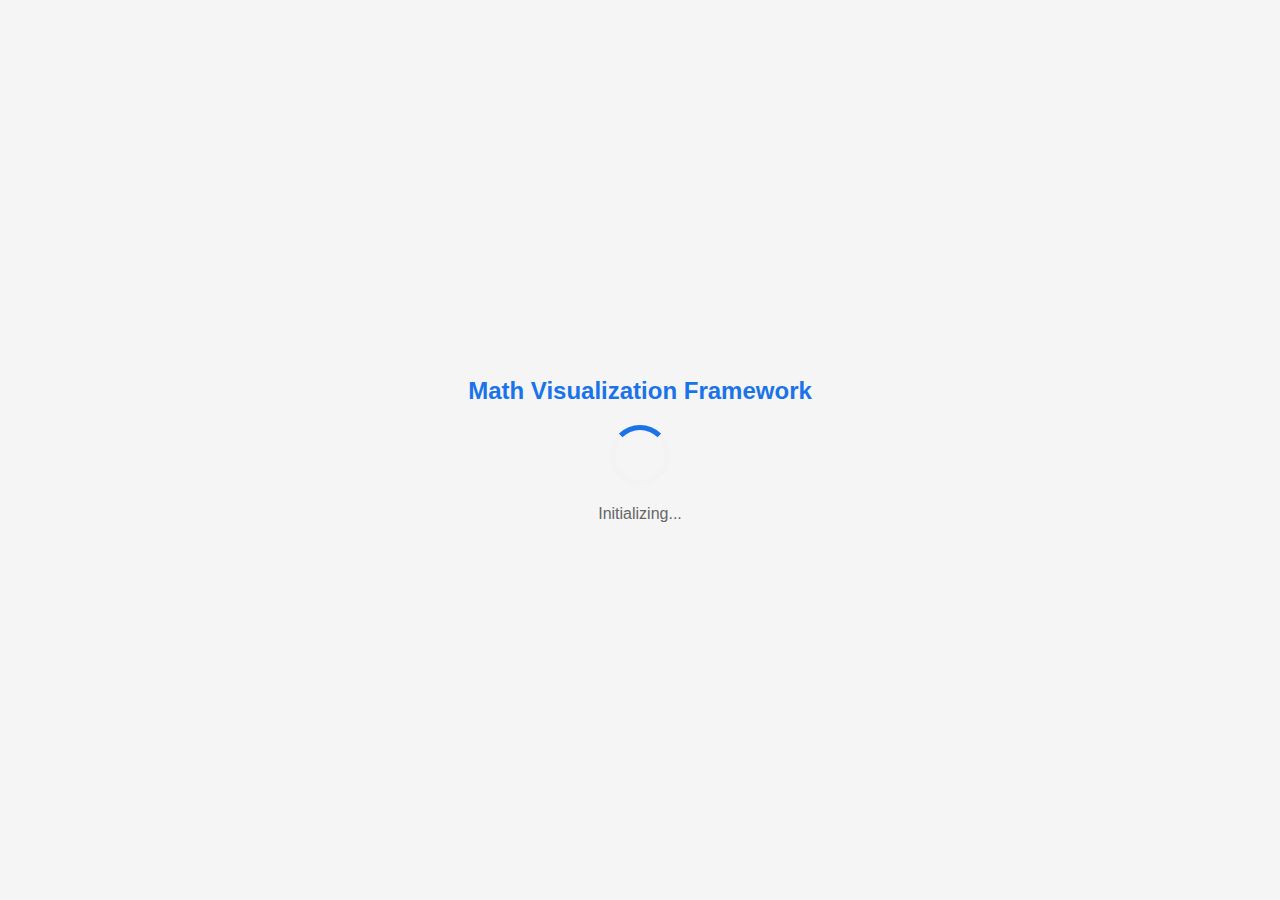
<file: index.html>
<!DOCTYPE html>
<html lang="en">
<head>
  <meta charset="UTF-8">
  <meta name="viewport" content="width=device-width, initial-scale=1.0">
  <title>Math Visualization Framework</title>
  
  <!-- Add favicon -->
  <link rel="icon" type="image/svg+xml" href="/assets/favicon.svg">
  
  <style>
    html, body {
      width: 100%;
      height: 100%;
      margin: 0;
      padding: 0;
      font-family: -apple-system, BlinkMacSystemFont, 'Segoe UI', Roboto, Oxygen, Ubuntu, Cantarell, sans-serif;
      overflow: hidden;
    }
    
    #app-container {
      position: absolute;
      top: 0;
      left: 0;
      width: 100%;
      height: 100%;
      overflow: hidden;
    }
    
    #visualization-canvas {
      position: absolute;
      top: 0;
      left: 0;
      width: 100%;
      height: 100%;
      z-index: 0;
    }
    
    /* Loading screen styles */
    #loading-screen {
      position: fixed;
      top: 0;
      left: 0;
      width: 100%;
      height: 100%;
      background-color: #f5f5f5;
      display: flex;
      flex-direction: column;
      align-items: center;
      justify-content: center;
      z-index: 9999;
      transition: opacity 0.5s ease;
    }
    
    .loading-title {
      color: #1a73e8;
      margin-bottom: 20px;
      font-size: 24px;
    }
    
    .spinner {
      border: 5px solid #f3f3f3;
      border-top: 5px solid #1a73e8;
      border-radius: 50%;
      width: 50px;
      height: 50px;
      animation: spin 1s linear infinite;
    }
    
    .loading-text {
      margin-top: 20px;
      color: #666;
    }
    
    @keyframes spin {
      0% { transform: rotate(0deg); }
      100% { transform: rotate(360deg); }
    }
    
    /* Version info */
    .version-info {
      position: fixed;
      bottom: 5px;
      right: 10px;
      font-size: 11px;
      color: #999;
      pointer-events: none;
      z-index: 100;
    }
  </style>
  
  <!-- Import map for module dependencies -->
  <script type="importmap">
    {
      "imports": {
        "three": "./vendors/three.module.js",
        "camera-controls": "./vendors/camera-controls.module.js"
      }
    }
  </script>
</head>
<body>
  <!-- Main application container -->
  <div id="app-container">
    <canvas id="visualization-canvas"></canvas>
  </div>
  
  <!-- Loading screen -->
  <div id="loading-screen">
    <h1 class="loading-title">Math Visualization Framework</h1>
    <div class="spinner"></div>
    <p class="loading-text">Initializing...</p>
  </div>
  
  <!-- Import THREE.js ConvexGeometry module -->
  <script type="module">
    // Import ConvexGeometry and make it globally available
    import { ConvexGeometry } from './vendors/examples/jsm/geometries/ConvexGeometry.js';
    window.ConvexGeometry = ConvexGeometry;
  </script>
  
  <!-- Core application script -->
  <script type="module">
    // Import THREE.js and camera-controls
    import * as THREE from 'three';
    import CameraControls from 'camera-controls';
    
    // Initialize camera-controls with THREE.js
    CameraControls.install({ THREE });
    
    // Make THREE and CameraControls globally available for plugins
    window.THREE = THREE;
    window.CameraControls = CameraControls;
    
    // Import application entry point
    import { main } from './src/index.js';
    
    // Start the application
    document.addEventListener('DOMContentLoaded', () => {
      // Update loading message
      document.querySelector('.loading-text').textContent = 'Starting application...';
      
      // Initialize application
      main().catch(error => {
        console.error('Failed to start application:', error);
        
        // Show error message
        const loadingScreen = document.getElementById('loading-screen');
        if (loadingScreen) {
          const loadingTitle = loadingScreen.querySelector('.loading-title');
          if (loadingTitle) {
            loadingTitle.textContent = 'Error';
            loadingTitle.style.color = '#d93025';
          }
          
          const loadingText = loadingScreen.querySelector('.loading-text');
          if (loadingText) {
            loadingText.textContent = `Failed to start: ${error.message}`;
            loadingText.style.color = '#d93025';
          }
          
          // Remove spinner
          const spinner = loadingScreen.querySelector('.spinner');
          if (spinner) {
            spinner.remove();
          }
        }
      });
    });
  </script>

</body>
</html>
</file>
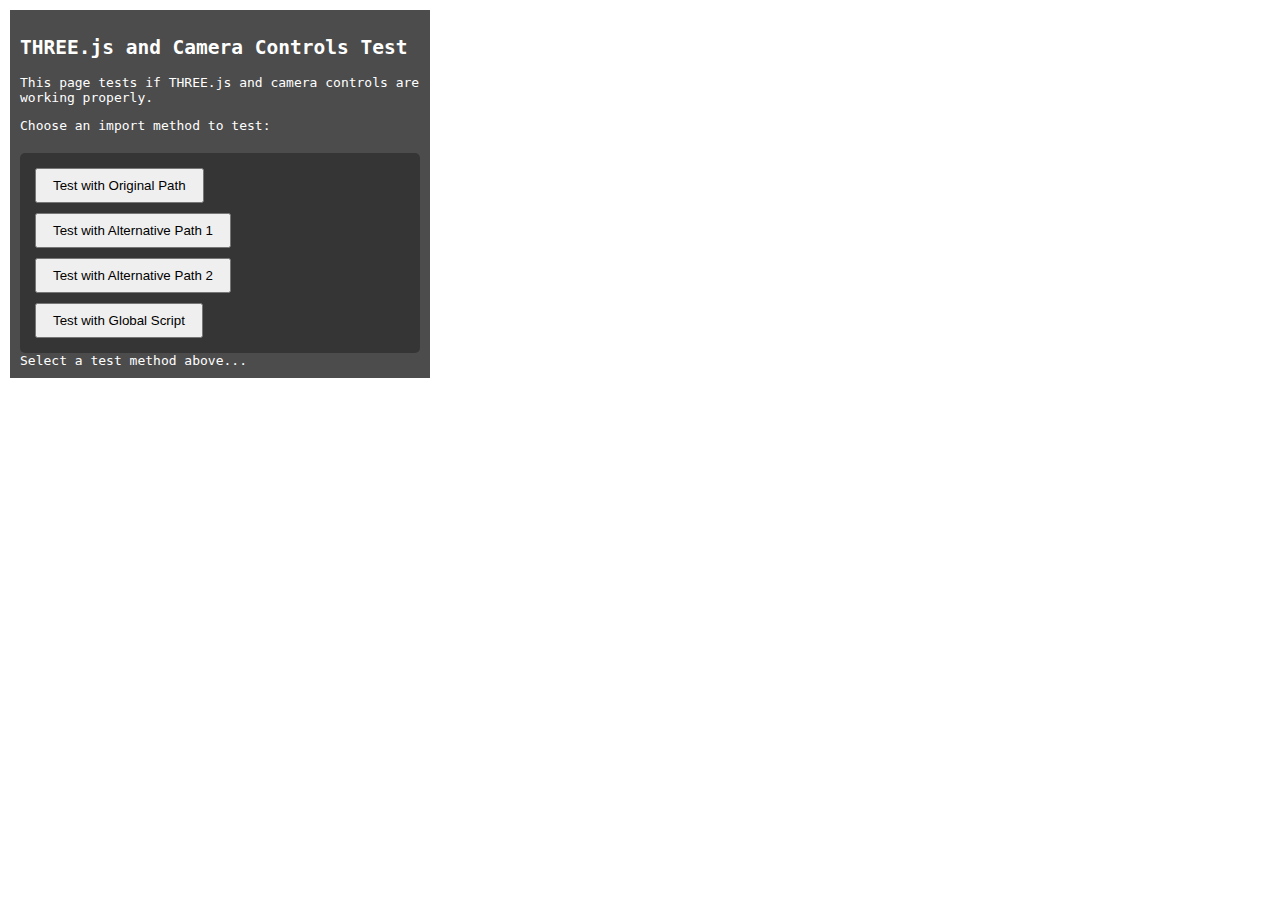
<file: cameraControlsTest.html>
<!DOCTYPE html>
<html lang="en">
<head>
  <meta charset="UTF-8">
  <meta name="viewport" content="width=device-width, initial-scale=1.0">
  <title>THREE.js and Camera Controls Test</title>
  <style>
    body {
      margin: 0;
      overflow: hidden;
      font-family: Arial, sans-serif;
    }
    canvas {
      display: block;
    }
    #info {
      position: absolute;
      top: 10px;
      left: 10px;
      background: rgba(0,0,0,0.7);
      color: white;
      padding: 10px;
      font-family: monospace;
      max-width: 400px;
      z-index: 100;
    }
    #error {
      position: absolute;
      top: 50%;
      left: 50%;
      transform: translate(-50%, -50%);
      background: rgba(255,0,0,0.7);
      color: white;
      padding: 20px;
      border-radius: 5px;
      font-family: sans-serif;
      text-align: center;
      z-index: 100;
    }
    #importOptions {
      margin-top: 20px;
      padding: 10px;
      background: rgba(0,0,0,0.3);
      border-radius: 5px;
    }
    button {
      margin: 5px;
      padding: 8px 16px;
      cursor: pointer;
    }
  </style>
</head>
<body>
  <div id="info">
    <h2>THREE.js and Camera Controls Test</h2>
    <p>This page tests if THREE.js and camera controls are working properly.</p>
    <p>Choose an import method to test:</p>
    <div id="importOptions">
      <button id="testOriginal">Test with Original Path</button>
      <button id="testAlt1">Test with Alternative Path 1</button>
      <button id="testAlt2">Test with Alternative Path 2</button>
      <button id="testGlobal">Test with Global Script</button>
    </div>
    <div id="debug">Select a test method above...</div>
  </div>

  <!-- Global script loading option for testing -->
  <script id="globalThree" src="./vendors/three.module.js" type="module"></script>
  <!-- Will be dynamically added if selected -->
  <script id="globalControls"></script>

  <script type="module">
    // Debug element for logging
    const debugElement = document.getElementById('debug');
    let errorElement = null;
    let scene, camera, renderer, controls, cube;
    let animationId = null;
    
    // Log information to the debug element
    function log(message) {
      debugElement.innerHTML += message + '<br>';
      console.log(message);
    }

    // Show error message
    function showError(message) {
      if (!errorElement) {
        errorElement = document.createElement('div');
        errorElement.id = 'error';
        document.body.appendChild(errorElement);
      }
      errorElement.innerHTML = '<h3>Error</h3><p>' + message + '</p>';
      log('ERROR: ' + message);
    }

    // Clean up previous test
    function cleanup() {
      // Cancel animation frame
      if (animationId) {
        cancelAnimationFrame(animationId);
        animationId = null;
      }
      
      // Remove canvas if it exists
      if (renderer && renderer.domElement) {
        document.body.removeChild(renderer.domElement);
      }
      
      // Remove error message if it exists
      if (errorElement && errorElement.parentNode) {
        errorElement.parentNode.removeChild(errorElement);
        errorElement = null;
      }
      
      // Clear debug log
      debugElement.innerHTML = '';
      
      // Reset variables
      scene = camera = renderer = controls = cube = null;
    }

    // Test with original path
    async function testOriginalPath() {
      cleanup();
      log('Testing with original path from your code...');
      
      try {
        // Import THREE
        const THREE = await import('./vendors/three.module.js');
        log('✅ THREE.js loaded successfully');
        
        // Import CameraControls
        const CameraControlsModule = await import('./vendors/cameraControls3d/camera-controls.module.js');
        const CameraControls = CameraControlsModule.default || CameraControlsModule;
        log('✅ CameraControls loaded successfully');
        
        // Run the test
        runTest(THREE, CameraControls);
      } catch (error) {
        showError(`Failed to import libraries: ${error.message}`);
        console.error(error);
      }
    }

    // Test with alternative path 1
    async function testAltPath1() {
      cleanup();
      log('Testing with alternative path 1...');
      
      try {
        // Import THREE
        const THREE = await import('./vendors/three.module.js');
        log('✅ THREE.js loaded successfully');
        
        // Import CameraControls with alternative path
        const CameraControlsModule = await import('./vendors/camera-controls.module.js');
        const CameraControls = CameraControlsModule.default || CameraControlsModule;
        log('✅ CameraControls loaded successfully');
        
        // Run the test
        runTest(THREE, CameraControls);
      } catch (error) {
        showError(`Failed to import libraries: ${error.message}`);
        console.error(error);
      }
    }

    // Test with alternative path 2
    async function testAltPath2() {
      cleanup();
      log('Testing with alternative path 2...');
      
      try {
        // Import THREE
        const THREE = await import('./vendors/three.module.js');
        log('✅ THREE.js loaded successfully');
        
        // Import CameraControls with another alternative path
        const CameraControlsModule = await import('./vendors/camera-controls/dist/camera-controls.module.js');
        const CameraControls = CameraControlsModule.default || CameraControlsModule;
        log('✅ CameraControls loaded successfully');
        
        // Run the test
        runTest(THREE, CameraControls);
      } catch (error) {
        showError(`Failed to import libraries: ${error.message}`);
        console.error(error);
      }
    }

    // Test with global script
    function testGlobalScript() {
      cleanup();
      log('Testing with global script tags...');
      
      // Add global camera controls script
      const globalControlsScript = document.getElementById('globalControls');
      globalControlsScript.src = './vendors/cameraControls3d/camera-controls.module.js';
      globalControlsScript.type = 'module';
      
      // Wait a bit for scripts to load
      setTimeout(() => {
        if (window.THREE) {
          log('✅ THREE.js loaded globally');
          
          if (window.CameraControls) {
            log('✅ CameraControls loaded globally');
            runTest(window.THREE, window.CameraControls);
          } else {
            showError('CameraControls not found in global scope!');
          }
        } else {
          showError('THREE.js not found in global scope!');
        }
      }, 1000);
    }

    // Run the actual test with the provided libraries
    function runTest(THREE, CameraControls) {
      try {
        log('Initializing CameraControls with THREE...');
        // Initialize CameraControls with THREE
        CameraControls.install({ THREE });
        log('✅ CameraControls initialized with THREE');
        
        // Create scene
        scene = new THREE.Scene();
        scene.background = new THREE.Color(0x333333);
        log('✅ Scene created');
        
        // Create camera
        camera = new THREE.PerspectiveCamera(75, window.innerWidth / window.innerHeight, 0.1, 1000);
        camera.position.z = 5;
        log('✅ Camera created');
        
        // Create renderer
        try {
          log('Creating WebGL renderer...');
          renderer = new THREE.WebGLRenderer({ antialias: true });
          renderer.setSize(window.innerWidth, window.innerHeight);
          document.body.appendChild(renderer.domElement);
          log('✅ WebGL renderer created');
        } catch (e) {
          throw new Error(`Failed to create WebGL renderer: ${e.message}`);
        }
        
        // Create camera controls
        try {
          log('Creating camera controls...');
          controls = new CameraControls(camera, renderer.domElement);
          controls.dampingFactor = 0.05;
          controls.draggingDampingFactor = 0.25;
          log('✅ Camera controls created');
        } catch (e) {
          throw new Error(`Failed to create camera controls: ${e.message}`);
        }
        
        // Add a cube
        const geometry = new THREE.BoxGeometry();
        const material = new THREE.MeshStandardMaterial({ 
          color: 0x00ff00,
          wireframe: true
        });
        cube = new THREE.Mesh(geometry, material);
        scene.add(cube);
        log('✅ Cube added to scene');
        
        // Add lighting
        const ambientLight = new THREE.AmbientLight(0x404040, 1.5);
        scene.add(ambientLight);
        
        const directionalLight = new THREE.DirectionalLight(0xffffff, 0.8);
        directionalLight.position.set(1, 2, 3);
        scene.add(directionalLight);
        log('✅ Lighting added');
        
        // Add grid helper
        const gridHelper = new THREE.GridHelper(10, 10);
        scene.add(gridHelper);
        log('✅ Grid helper added');
        
        // Set up resize handler
        window.addEventListener('resize', () => {
          camera.aspect = window.innerWidth / window.innerHeight;
          camera.updateProjectionMatrix();
          renderer.setSize(window.innerWidth, window.innerHeight);
        });
        
        // Start animation
        log('Starting animation loop...');
        const clock = new THREE.Clock();
        
        function animate() {
          animationId = requestAnimationFrame(animate);
          
          // Rotate cube
          if (cube) {
            cube.rotation.x += 0.01;
            cube.rotation.y += 0.01;
          }
          
          // Update controls
          if (controls) {
            const delta = clock.getDelta();
            controls.update(delta);
          }
          
          // Render
          if (renderer && scene && camera) {
            renderer.render(scene, camera);
          }
        }
        
        animate();
        log('✅ Animation started. Test complete! You should see a rotating cube that can be controlled with the mouse.');
        
      } catch (error) {
        showError(`Test failed: ${error.message}`);
        console.error(error);
      }
    }

    // Set up button event listeners
    document.getElementById('testOriginal').addEventListener('click', testOriginalPath);
    document.getElementById('testAlt1').addEventListener('click', testAltPath1);
    document.getElementById('testAlt2').addEventListener('click', testAltPath2);
    document.getElementById('testGlobal').addEventListener('click', testGlobalScript);
  </script>
</body>
</html>
</file>
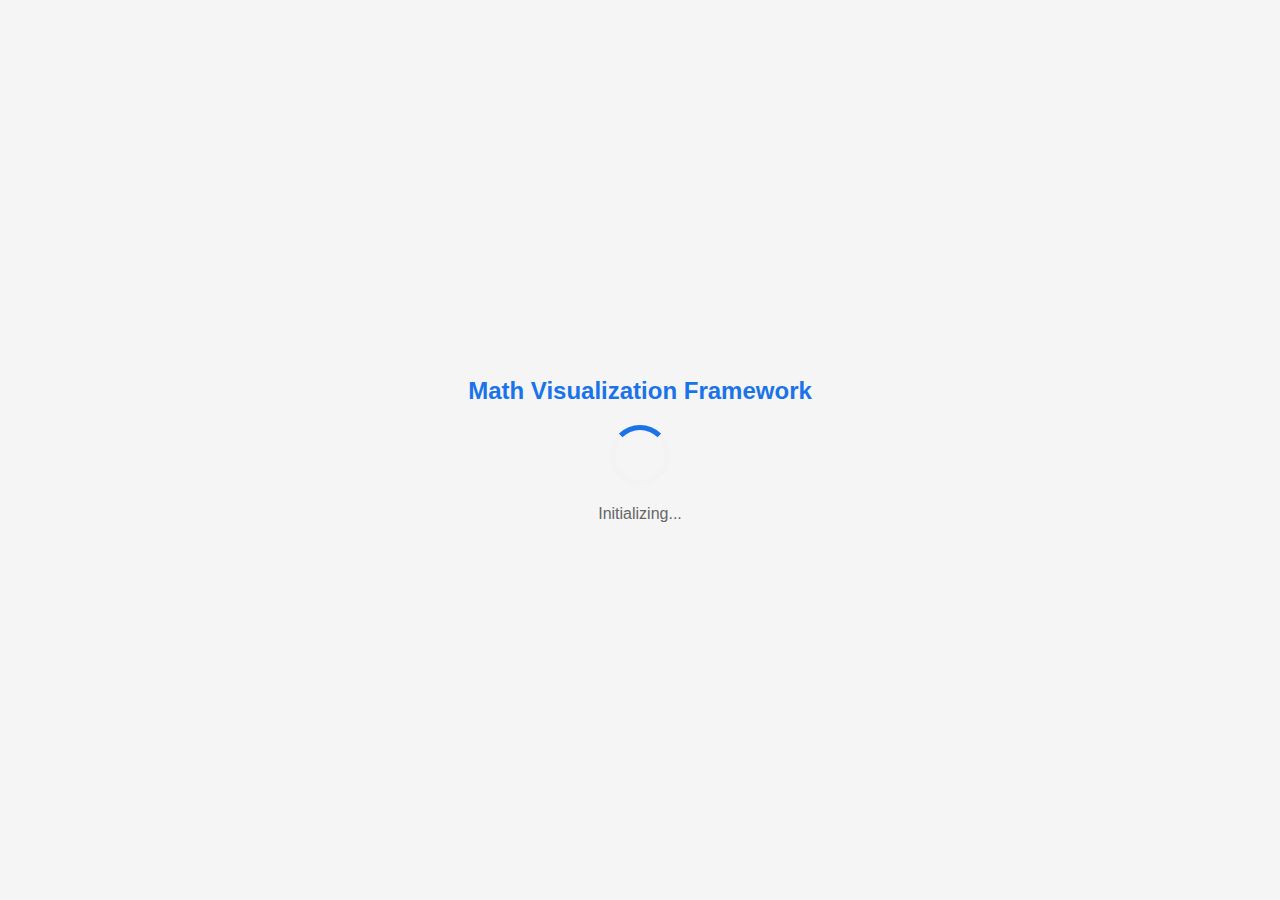
<file: index2.html>
<!DOCTYPE html>
<html lang="en">
<head>
  <meta charset="UTF-8">
  <meta name="viewport" content="width=device-width, initial-scale=1.0">
  <title>Math Visualization Framework</title>
  
  <!-- Add favicon -->
  <link rel="icon" type="image/svg+xml" href="/assets/favicon.svg">
  
  <style>
    html, body {
      width: 100%;
      height: 100%;
      margin: 0;
      padding: 0;
      font-family: -apple-system, BlinkMacSystemFont, 'Segoe UI', Roboto, Oxygen, Ubuntu, Cantarell, sans-serif;
      overflow: hidden;
    }
    
    #app-container {
      position: absolute;
      top: 0;
      left: 0;
      width: 100%;
      height: 100%;
      overflow: hidden;
    }
    
    #visualization-canvas {
      position: absolute;
      top: 0;
      left: 0;
      width: 100%;
      height: 100%;
      z-index: 0;
    }
    
    /* Loading screen styles */
    #loading-screen {
      position: fixed;
      top: 0;
      left: 0;
      width: 100%;
      height: 100%;
      background-color: #f5f5f5;
      display: flex;
      flex-direction: column;
      align-items: center;
      justify-content: center;
      z-index: 9999;
      transition: opacity 0.5s ease;
    }
    
    .loading-title {
      color: #1a73e8;
      margin-bottom: 20px;
      font-size: 24px;
    }
    
    .spinner {
      border: 5px solid #f3f3f3;
      border-top: 5px solid #1a73e8;
      border-radius: 50%;
      width: 50px;
      height: 50px;
      animation: spin 1s linear infinite;
    }
    
    .loading-text {
      margin-top: 20px;
      color: #666;
    }
    
    @keyframes spin {
      0% { transform: rotate(0deg); }
      100% { transform: rotate(360deg); }
    }
    
    /* Version info */
    .version-info {
      position: fixed;
      bottom: 5px;
      right: 10px;
      font-size: 11px;
      color: #999;
      pointer-events: none;
      z-index: 100;
    }
  </style>
  
  <!-- Import map for module dependencies -->
  <script type="importmap">
    {
      "imports": {
        "three": "./vendors/three.module.js",
        "camera-controls": "./vendors/camera-controls.module.js"
      }
    }
  </script>
</head>
<body>
  <!-- Main application container -->
  <div id="app-container">
    <canvas id="visualization-canvas"></canvas>
  </div>
  
  <!-- Loading screen -->
  <div id="loading-screen">
    <h1 class="loading-title">Math Visualization Framework</h1>
    <div class="spinner"></div>
    <p class="loading-text">Initializing...</p>
  </div>
  
  <!-- Import THREE.js ConvexGeometry module -->
  <script type="module">
    // Import ConvexGeometry and make it globally available
    import { ConvexGeometry } from './vendors/examples/jsm/geometries/ConvexGeometry.js';
    window.ConvexGeometry = ConvexGeometry;
  </script>
  
  <!-- Core application script -->
  <script type="module">
    // Import THREE.js and camera-controls
    import * as THREE from 'three';
    import CameraControls from 'camera-controls';
    
    // Initialize camera-controls with THREE.js
    CameraControls.install({ THREE });
    
    // Make THREE and CameraControls globally available for plugins
    window.THREE = THREE;
    window.CameraControls = CameraControls;
    
    // Import application entry point
    import { main } from './src/index.js';
    
    // Start the application
    document.addEventListener('DOMContentLoaded', () => {
      // Update loading message
      document.querySelector('.loading-text').textContent = 'Starting application...';
      
      // Initialize application
      main().catch(error => {
        console.error('Failed to start application:', error);
        
        // Show error message
        const loadingScreen = document.getElementById('loading-screen');
        if (loadingScreen) {
          const loadingTitle = loadingScreen.querySelector('.loading-title');
          if (loadingTitle) {
            loadingTitle.textContent = 'Error';
            loadingTitle.style.color = '#d93025';
          }
          
          const loadingText = loadingScreen.querySelector('.loading-text');
          if (loadingText) {
            loadingText.textContent = `Failed to start: ${error.message}`;
            loadingText.style.color = '#d93025';
          }
          
          // Remove spinner
          const spinner = loadingScreen.querySelector('.spinner');
          if (spinner) {
            spinner.remove();
          }
        }
      });
    });
  </script>
</body>
</html>
</file>
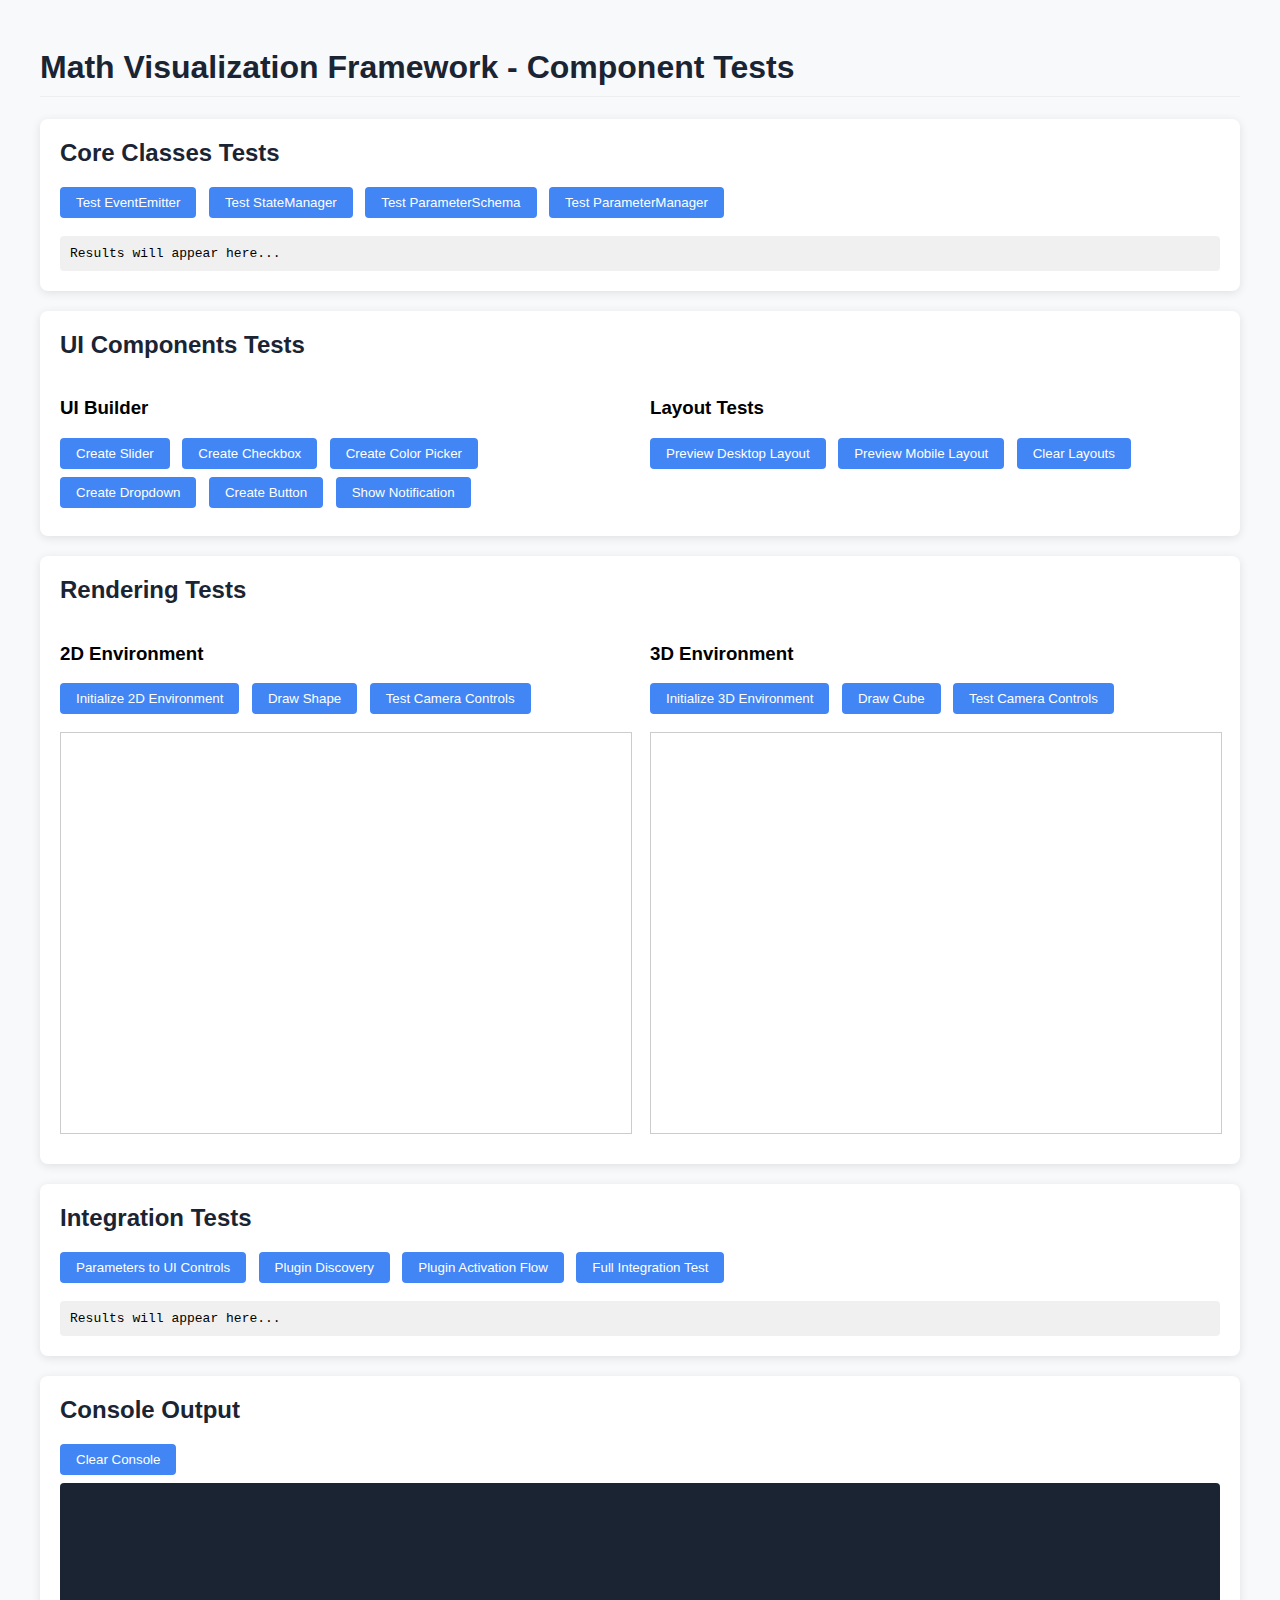
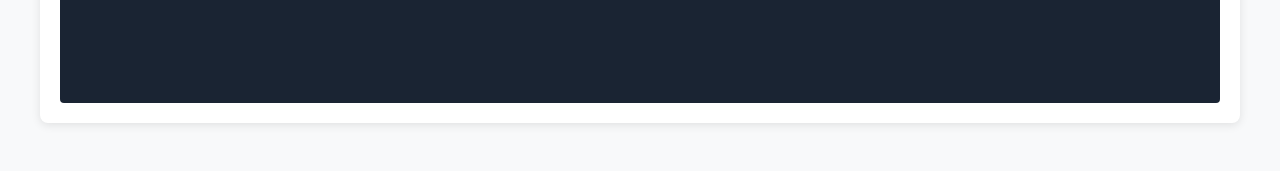
<file: test.html>
<!DOCTYPE html>
<html lang="en">
<head>
  <meta charset="UTF-8">
  <meta name="viewport" content="width=device-width, initial-scale=1.0">
  <title>Math Visualization Framework - Component Tests</title>
  
  <!-- Load styles -->
  <link rel="stylesheet" href="src/ui/styles/base.css">
  <link rel="stylesheet" href="src/ui/styles/desktop.css" media="(min-width: 600px)">
  <link rel="stylesheet" href="src/ui/styles/mobile.css" media="(max-width: 599px)">
  <link rel="stylesheet" href="src/ui/styles/loading.css">
  
  <style>
    /* Test page specific styles */
    body {
      font-family: -apple-system, BlinkMacSystemFont, 'Segoe UI', Roboto, Oxygen, Ubuntu, Cantarell, sans-serif;
      padding: 20px;
      background-color: #f8f9fa;
    }
    
    .test-container {
      max-width: 1200px;
      margin: 0 auto;
    }
    
    .test-section {
      background-color: white;
      border-radius: 8px;
      padding: 20px;
      margin-bottom: 20px;
      box-shadow: 0 2px 10px rgba(0, 0, 0, 0.1);
    }
    
    h1 {
      color: #1a2433;
      border-bottom: 1px solid #eee;
      padding-bottom: 10px;
    }
    
    h2 {
      color: #1a2433;
      margin-top: 0;
    }
    
    .btn {
      padding: 8px 16px;
      background-color: #4285f4;
      color: white;
      border: none;
      border-radius: 4px;
      cursor: pointer;
      margin-right: 8px;
      margin-bottom: 8px;
    }
    
    .btn:hover {
      background-color: #3367d6;
    }
    
    .canvas-container {
      width: 100%;
      height: 400px;
      border: 1px solid #ccc;
      margin: 10px 0;
      position: relative;
    }

    /* Add keyframes for spinner animation */
    @keyframes spin {
      0% { transform: rotate(0deg); }
      100% { transform: rotate(360deg); }
    }
    
    /* Results display */
    .result-display {
      background-color: #f0f0f0;
      border-radius: 4px;
      padding: 10px;
      margin-top: 10px;
      font-family: monospace;
      white-space: pre-wrap;
      overflow-x: auto;
    }
    
    /* Column layout for some tests */
    .flex-container {
      display: flex;
      gap: 20px;
    }
    
    .flex-column {
      flex: 1;
    }
    
    /* For console output */
    #console-output {
      background-color: #1a2433;
      color: #fff;
      padding: 10px;
      border-radius: 4px;
      font-family: monospace;
      height: 200px;
      overflow-y: auto;
    }
  </style>
</head>
<body>
  <div class="test-container">
    <h1>Math Visualization Framework - Component Tests</h1>
    
    <!-- Core Classes Tests -->
    <div class="test-section">
      <h2>Core Classes Tests</h2>
      
      <button class="btn" id="test-event-emitter">Test EventEmitter</button>
      <button class="btn" id="test-state-manager">Test StateManager</button>
      <button class="btn" id="test-parameter-schema">Test ParameterSchema</button>
      <button class="btn" id="test-parameter-manager">Test ParameterManager</button>
      
      <div id="core-result" class="result-display">Results will appear here...</div>
    </div>
    
    <!-- UI Components Tests -->
    <div class="test-section">
      <h2>UI Components Tests</h2>
      
      <div class="flex-container">
        <div class="flex-column">
          <h3>UI Builder</h3>
          <button class="btn" id="test-create-slider">Create Slider</button>
          <button class="btn" id="test-create-checkbox">Create Checkbox</button>
          <button class="btn" id="test-create-color">Create Color Picker</button>
          <button class="btn" id="test-create-dropdown">Create Dropdown</button>
          <button class="btn" id="test-create-button">Create Button</button>
          <button class="btn" id="test-create-notification">Show Notification</button>
          
          <div id="ui-builder-container"></div>
        </div>
        
        <div class="flex-column">
          <h3>Layout Tests</h3>
          <button class="btn" id="test-desktop-layout">Preview Desktop Layout</button>
          <button class="btn" id="test-mobile-layout">Preview Mobile Layout</button>
          <button class="btn" id="clear-layouts">Clear Layouts</button>
        </div>
      </div>
    </div>
    
    <!-- Rendering Tests -->
    <div class="test-section">
      <h2>Rendering Tests</h2>
      
      <div class="flex-container">
        <div class="flex-column">
          <h3>2D Environment</h3>
          <button class="btn" id="test-2d-environment">Initialize 2D Environment</button>
          <button class="btn" id="draw-2d-shape">Draw Shape</button>
          <button class="btn" id="test-2d-camera">Test Camera Controls</button>
          
          <div class="canvas-container" id="canvas-2d-container">
            <canvas id="canvas-2d"></canvas>
          </div>
        </div>
        
        <div class="flex-column">
          <h3>3D Environment</h3>
          <button class="btn" id="test-3d-environment">Initialize 3D Environment</button>
          <button class="btn" id="draw-3d-shape">Draw Cube</button>
          <button class="btn" id="test-3d-camera">Test Camera Controls</button>
          
          <div class="canvas-container" id="canvas-3d-container">
            <canvas id="canvas-3d"></canvas>
          </div>
        </div>
      </div>
    </div>
    
    <!-- Integration Tests -->
    <div class="test-section">
      <h2>Integration Tests</h2>
      
      <button class="btn" id="test-parameter-ui">Parameters to UI Controls</button>
      <button class="btn" id="test-plugin-registry">Plugin Discovery</button>
      <button class="btn" id="test-plugin-activation">Plugin Activation Flow</button>
      <button class="btn" id="test-full-integration">Full Integration Test</button>
      
      <div id="integration-result" class="result-display">Results will appear here...</div>
    </div>
    
    <!-- Console Output -->
    <div class="test-section">
      <h2>Console Output</h2>
      <button class="btn" id="clear-console">Clear Console</button>
      <div id="console-output"></div>
    </div>
  </div>
  
  <!-- Load THREE.js for 3D tests -->
  <script type="importmap">
    {
      "imports": {
        "three": "/vendors/three.module.js",
        "camera-controls": "/vendors/cameraControls3d/camera-controls.module.js"
      }
    }
  </script>
  
  <script type="module">
    // Capture console output
    const originalConsoleLog = console.log;
    const originalConsoleError = console.error;
    const originalConsoleWarn = console.warn;
    
    const consoleOutput = document.getElementById('console-output');
    
    console.log = function(...args) {
      originalConsoleLog.apply(console, args);
      
      const message = args.map(arg => {
        if (typeof arg === 'object') {
          try {
            return JSON.stringify(arg, null, 2);
          } catch (e) {
            return String(arg);
          }
        } else {
          return String(arg);
        }
      }).join(' ');
      
      const logElement = document.createElement('div');
      logElement.textContent = `[LOG] ${message}`;
      consoleOutput.appendChild(logElement);
      consoleOutput.scrollTop = consoleOutput.scrollHeight;
    };
    
    console.error = function(...args) {
      originalConsoleError.apply(console, args);
      
      const message = args.map(arg => String(arg)).join(' ');
      
      const errorElement = document.createElement('div');
      errorElement.textContent = `[ERROR] ${message}`;
      errorElement.style.color = '#ff5252';
      consoleOutput.appendChild(errorElement);
      consoleOutput.scrollTop = consoleOutput.scrollHeight;
    };
    
    console.warn = function(...args) {
      originalConsoleWarn.apply(console, args);
      
      const message = args.map(arg => String(arg)).join(' ');
      
      const warnElement = document.createElement('div');
      warnElement.textContent = `[WARN] ${message}`;
      warnElement.style.color = '#ffab40';
      consoleOutput.appendChild(warnElement);
      consoleOutput.scrollTop = consoleOutput.scrollHeight;
    };
    
    // Clear console
    document.getElementById('clear-console').addEventListener('click', () => {
      consoleOutput.innerHTML = '';
    });
    
    // Import necessary classes
    import { EventEmitter } from './src/core/EventEmitter.js';
    import { StateManager } from './src/core/StateManager.js';
    import { validateParameterSchema, ParameterType } from './src/core/ParameterSchema.js';
    import { ParameterManager } from './src/core/ParameterManager.js';
    import { UIBuilder } from './src/ui/UIBuilder.js';
    import { DesktopLayout } from './src/ui/DesktopLayout.js';
    import { MobileLayout } from './src/ui/MobileLayout.js';
    import { Canvas2DEnvironment } from './src/rendering/Canvas2DEnvironment.js';
    import { ThreeJSEnvironment } from './src/rendering/ThreeJSEnvironment.js';
    import { PluginRegistry } from './src/core/PluginRegistry.js';
    import { Plugin } from './src/core/Plugin.js';
    import { Visualization } from './src/core/Visualization.js';

    // Setup for 3D tests
    import * as THREE from 'three';
    import CameraControls from 'camera-controls';
    
    // Make THREE globally available for testing
    window.THREE = THREE;
    CameraControls.install({ THREE });
    
    // Core Classes Tests
    
    // EventEmitter Test
    document.getElementById('test-event-emitter').addEventListener('click', () => {
      const resultDisplay = document.getElementById('core-result');
      resultDisplay.innerHTML = 'Testing EventEmitter...\n';
      
      const emitter = new EventEmitter();
      
      // Create test events
      const events = [];
      emitter.on('test', (data) => {
        events.push(`Event received: ${data}`);
      });
      
      emitter.once('once', (data) => {
        events.push(`Once event: ${data}`);
      });
      
      // Emit events
      emitter.emit('test', 'Hello World');
      emitter.emit('test', 'Second event');
      emitter.emit('once', 'Should happen once');
      emitter.emit('once', 'Should not be received');
      
      // Show results
      resultDisplay.innerHTML += events.join('\n');
      resultDisplay.innerHTML += '\n\nEventEmitter test complete!';
    });
    
    // StateManager Test
    document.getElementById('test-state-manager').addEventListener('click', () => {
      const resultDisplay = document.getElementById('core-result');
      resultDisplay.innerHTML = 'Testing StateManager...\n';
      
      const stateManager = new StateManager({
        test: 'initial value',
        nested: {
          value: 123
        }
      });
      
      // Listen for changes
      const changes = [];
      stateManager.addListener((key, newValue, oldValue) => {
        changes.push(`Change: ${key} = ${JSON.stringify(newValue)} (was ${JSON.stringify(oldValue)})`);
      });
      
      // Make state changes
      stateManager.set('test', 'updated value');
      stateManager.set('new', 'new value');
      stateManager.set('nested.value', 456);
      stateManager.set('nested.added', 'nested value');
      
      // Get values
      const values = [
        `test = ${stateManager.get('test')}`,
        `new = ${stateManager.get('new')}`,
        `nested.value = ${stateManager.get('nested.value')}`,
        `nested.added = ${stateManager.get('nested.added')}`,
        `missing (with default) = ${stateManager.get('missing', 'default value')}`
      ];
      
      // Show results
      resultDisplay.innerHTML += 'State changes:\n';
      resultDisplay.innerHTML += changes.join('\n');
      resultDisplay.innerHTML += '\n\nFinal values:\n';
      resultDisplay.innerHTML += values.join('\n');
      resultDisplay.innerHTML += '\n\nFull state: ' + JSON.stringify(stateManager.getAll(), null, 2);
      resultDisplay.innerHTML += '\n\nStateManager test complete!';
    });
    
    // ParameterSchema Test
    document.getElementById('test-parameter-schema').addEventListener('click', () => {
      const resultDisplay = document.getElementById('core-result');
      resultDisplay.innerHTML = 'Testing ParameterSchema validation...\n';
      
      const testResults = [];
      
      // Valid schema
      try {
        const validSchema = {
          structural: [
            {
              id: 'sides',
              type: 'slider',
              label: 'Number of Sides',
              min: 3,
              max: 20,
              step: 1,
              default: 5
            }
          ],
          visual: [
            {
              id: 'color',
              type: 'color',
              label: 'Fill Color',
              default: '#3498db'
            },
            {
              id: 'showBorder',
              type: 'checkbox',
              label: 'Show Border',
              default: true
            }
          ]
        };
        
        validateParameterSchema(validSchema);
        testResults.push('✅ Valid schema passed validation');
      } catch (error) {
        testResults.push(`❌ Valid schema failed: ${error.message}`);
      }
      
      // Invalid schema - missing required field
      try {
        const invalidSchema = {
          structural: [
            {
              id: 'sides',
              type: 'slider',
              label: 'Number of Sides',
              // Missing default value
              min: 3,
              max: 20
            }
          ]
        };
        
        validateParameterSchema(invalidSchema);
        testResults.push('❌ Invalid schema passed validation but should have failed');
      } catch (error) {
        testResults.push(`✅ Caught error: ${error.message}`);
      }
      
      // Invalid schema - incorrect structure
      try {
        const invalidSchema = {
          structural: 'not an array' // Should be an array
        };
        
        validateParameterSchema(invalidSchema);
        testResults.push('❌ Invalid structure passed validation but should have failed');
      } catch (error) {
        testResults.push(`✅ Caught error: ${error.message}`);
      }
      
      // Show results
      resultDisplay.innerHTML += testResults.join('\n');
      resultDisplay.innerHTML += '\n\nParameterSchema test complete!';
    });
    
    // ParameterManager Test
    document.getElementById('test-parameter-manager').addEventListener('click', () => {
      const resultDisplay = document.getElementById('core-result');
      resultDisplay.innerHTML = 'Testing ParameterManager...\n';
      
      // Create parameter manager
      const paramManager = new ParameterManager({ core: {} });
      
      // Define test schema
      const schema = {
        structural: [
          {
            id: 'slider',
            type: 'slider',
            label: 'Slider Parameter',
            min: 0,
            max: 100,
            step: 5,
            default: 50
          }
        ],
        visual: [
          {
            id: 'color',
            type: 'color',
            label: 'Color Parameter',
            default: '#ff0000'
          },
          {
            id: 'checkbox',
            type: 'checkbox',
            label: 'Checkbox Parameter',
            default: true
          },
          {
            id: 'dropdown',
            type: 'dropdown',
            label: 'Dropdown Parameter',
            options: ['Option 1', 'Option 2', 'Option 3'],
            default: 'Option 2'
          }
        ]
      };
      
      // Test parameter validation
      const testValues = [
        { parameterId: 'slider', value: 120, note: 'Out of range (max: 100)' },
        { parameterId: 'slider', value: -10, note: 'Out of range (min: 0)' },
        { parameterId: 'slider', value: 72, note: 'Should be rounded to nearest step (70)' },
        { parameterId: 'color', value: 'invalid', note: 'Invalid color' },
        { parameterId: 'color', value: '#00ff00', note: 'Valid color' },
        { parameterId: 'checkbox', value: 1, note: 'Non-boolean converted to true' },
        { parameterId: 'checkbox', value: 0, note: 'Non-boolean converted to false' },
        { parameterId: 'dropdown', value: 'Option 4', note: 'Not in options list' },
        { parameterId: 'dropdown', value: 'Option 1', note: 'Valid option' }
      ];
      
      // Validate each test value
      const results = testValues.map(test => {
        const validatedValue = paramManager.validateParameterValue(test.parameterId, test.value, schema);
        return `Parameter: ${test.parameterId}, Input: ${test.value}, Output: ${validatedValue} - ${test.note}`;
      });
      
      // Test default parameter extraction
      const defaults = paramManager.getDefaultParameters(schema);
      
      // Show results
      resultDisplay.innerHTML += 'Parameter validation:\n';
      resultDisplay.innerHTML += results.join('\n');
      resultDisplay.innerHTML += '\n\nDefault parameters:\n';
      resultDisplay.innerHTML += JSON.stringify(defaults, null, 2);
      resultDisplay.innerHTML += '\n\nParameterManager test complete!';
    });
    
    // UI Builder Tests
    
    const uiBuilder = new UIBuilder();
    const builderContainer = document.getElementById('ui-builder-container');
    
    // Test creating a slider
    document.getElementById('test-create-slider').addEventListener('click', () => {
      // Clear previous controls
      builderContainer.innerHTML = '';
      
      // Create slider parameter
      const sliderParam = {
        id: 'test-slider',
        type: 'slider',
        label: 'Test Slider',
        min: 0,
        max: 100,
        step: 5,
        default: 50
      };
      
      // Create slider control
      const slider = uiBuilder.createControl(sliderParam, 50, (value) => {
        console.log(`Slider changed to ${value}`);
      });
      
      builderContainer.appendChild(slider);
    });
    
    // Test creating a checkbox
    document.getElementById('test-create-checkbox').addEventListener('click', () => {
      // Clear previous controls
      builderContainer.innerHTML = '';
      
      // Create checkbox parameter
      const checkboxParam = {
        id: 'test-checkbox',
        type: 'checkbox',
        label: 'Test Checkbox',
        default: true
      };
      
      // Create checkbox control
      const checkbox = uiBuilder.createControl(checkboxParam, true, (value) => {
        console.log(`Checkbox changed to ${value}`);
      });
      
      builderContainer.appendChild(checkbox);
    });
    
    // Test creating a color picker
    document.getElementById('test-create-color').addEventListener('click', () => {
      // Clear previous controls
      builderContainer.innerHTML = '';
      
      // Create color parameter
      const colorParam = {
        id: 'test-color',
        type: 'color',
        label: 'Test Color',
        default: '#3498db'
      };
      
      // Create color control
      const colorPicker = uiBuilder.createControl(colorParam, '#3498db', (value) => {
        console.log(`Color changed to ${value}`);
      });
      
      builderContainer.appendChild(colorPicker);
    });
    
    // Test creating a dropdown
    document.getElementById('test-create-dropdown').addEventListener('click', () => {
      // Clear previous controls
      builderContainer.innerHTML = '';
      
      // Create dropdown parameter
      const dropdownParam = {
        id: 'test-dropdown',
        type: 'dropdown',
        label: 'Test Dropdown',
        options: ['Option 1', 'Option 2', 'Option 3'],
        default: 'Option 2'
      };
      
      // Create dropdown control
      const dropdown = uiBuilder.createControl(dropdownParam, 'Option 2', (value) => {
        console.log(`Dropdown changed to ${value}`);
      });
      
      builderContainer.appendChild(dropdown);
    });
    
    // Test creating a button
    document.getElementById('test-create-button').addEventListener('click', () => {
      // Clear previous controls
      builderContainer.innerHTML = '';
      
      // Create button
      const button = uiBuilder.createButton('test-button', 'Test Button', () => {
        console.log('Button clicked');
      });
      
      button.className = 'btn';
      builderContainer.appendChild(button);
    });
    
    // Test creating a notification
    document.getElementById('test-create-notification').addEventListener('click', () => {
      uiBuilder.createNotification('This is a test notification', 3000);
    });
    
    // Layout Tests
    
    // Test Desktop Layout
    document.getElementById('test-desktop-layout').addEventListener('click', () => {
      // Clear any existing layouts
      document.getElementById('clear-layouts').click();
      
      // Create fake UI manager
      const uiManager = {
        uiBuilder: new UIBuilder()
      };
      
      // Create desktop layout
      const desktopLayout = new DesktopLayout(uiManager);
      desktopLayout.initialize();
      
      // Add some test data
      desktopLayout.updatePlugins([
        { id: 'plugin1', name: 'Test Plugin 1' },
        { id: 'plugin2', name: 'Test Plugin 2' },
        { id: 'plugin3', name: 'Test Plugin 3' }
      ], 'plugin1');
      
      // Add some test schema
      const testSchema = {
        structural: [
          {
            id: 'sides',
            type: 'slider',
            label: 'Number of Sides',
            min: 3,
            max: 20,
            step: 1,
            default: 5
          },
          {
            id: 'radius',
            type: 'slider',
            label: 'Radius',
            min: 10,
            max: 200,
            step: 10,
            default: 100
          }
        ],
        visual: [
          {
            id: 'color',
            type: 'color',
            label: 'Fill Color',
            default: '#3498db'
          },
          {
            id: 'showBorder',
            type: 'checkbox',
            label: 'Show Border',
            default: true
          },
          {
            id: 'borderColor',
            type: 'color',
            label: 'Border Color',
            default: '#000000'
          }
        ]
      };
      
      // Set values
      const testValues = {
        sides: 6,
        radius: 120,
        color: '#3498db',
        showBorder: true,
        borderColor: '#000000'
      };
      
      desktopLayout.buildControls(testSchema, testValues);
      
      // Add some test actions
      desktopLayout.updateActions([
        { id: 'export-png', label: 'Export PNG' },
        { id: 'reset', label: 'Reset Settings' }
      ]);
      
      console.log('Desktop layout created');
    });
    
    // Test Mobile Layout
    document.getElementById('test-mobile-layout').addEventListener('click', () => {
      // Clear any existing layouts
      document.getElementById('clear-layouts').click();
      
      // Add mobile class to body
      document.body.classList.add('mobile-device');
      
      // Create fake UI manager
      const uiManager = {
        uiBuilder: new UIBuilder()
      };
      
      // Create mobile layout
      const mobileLayout = new MobileLayout(uiManager);
      mobileLayout.initialize();
      
      // Add some test data
      mobileLayout.updatePlugins([
        { id: 'plugin1', name: 'Test Plugin 1' },
        { id: 'plugin2', name: 'Test Plugin 2' },
        { id: 'plugin3', name: 'Test Plugin 3' }
      ], 'plugin1');
      
      // Add some test schema
      const testSchema = {
        structural: [
          {
            id: 'sides',
            type: 'slider',
            label: 'Number of Sides',
            min: 3,
            max: 20,
            step: 1,
            default: 5
          },
          {
            id: 'radius',
            type: 'slider',
            label: 'Radius',
            min: 10,
            max: 200,
            step: 10,
            default: 100
          }
        ],
        visual: [
          {
            id: 'color',
            type: 'color',
            label: 'Fill Color',
            default: '#3498db'
          },
          {
            id: 'showBorder',
            type: 'checkbox',
            label: 'Show Border',
            default: true
          },
          {
            id: 'borderColor',
            type: 'color',
            label: 'Border Color',
            default: '#000000'
          }
        ]
      };
      
      // Set values
      const testValues = {
        sides: 6,
        radius: 120,
        color: '#3498db',
        showBorder: true,
        borderColor: '#000000'
      };
      
      mobileLayout.buildControls(testSchema, testValues);
      
      // Add some test actions
      mobileLayout.updateActions([
        { id: 'export-png', label: 'Export PNG' },
        { id: 'reset', label: 'Reset Settings' }
      ]);
      
      console.log('Mobile layout created');
    });
    
    // Clear Layouts
    document.getElementById('clear-layouts').addEventListener('click', () => {
      // Remove desktop panels
      const desktopPanels = [
        'plugin-selector-panel',
        'structural-panel',
        'visual-panel',
        'export-panel'
      ];
      
      desktopPanels.forEach(id => {
        const panel = document.getElementById(id);
        if (panel) panel.remove();
      });
      
      // Remove mobile elements
      const mobileElements = [
        '.mobile-header',
        '#mobile-options-button',
        '#mobile-export-button',
        '#mobile-visual-menu',
        '#mobile-export-menu'
      ];
      
      mobileElements.forEach(selector => {
        document.querySelectorAll(selector).forEach(el => el.remove());
      });
      
      // Remove mobile class from body
      document.body.classList.remove('mobile-device');
      
      console.log('Layouts cleared');
    });
    
    // Rendering Tests
    
    // 2D Environment Test
    let canvas2d = document.getElementById('canvas-2d');
    let ctx2d = null;
    let environment2d = null;
    
    document.getElementById('test-2d-environment').addEventListener('click', () => {
      // Create mock core
      const mockCore = {
        renderingManager: {
          requestRender: () => {
            // Render something simple
            if (environment2d) {
              environment2d.ctx.clearRect(0, 0, canvas2d.width, canvas2d.height);
              environment2d.ctx.fillStyle = '#f0f0f0';
              environment2d.ctx.fillRect(0, 0, canvas2d.width, canvas2d.height);
              
              // Draw grid for reference
              environment2d.ctx.save();
              environment2d.ctx.strokeStyle = '#ccc';
              environment2d.ctx.beginPath();
              
              // Apply camera transformation
              const ctx = environment2d.prepareRender(environment2d.ctx);
              
              // Draw grid lines
              for (let i = -500; i <= 500; i += 50) {
                ctx.beginPath();
                ctx.moveTo(i, -500);
                ctx.lineTo(i, 500);
                ctx.stroke();
                
                ctx.beginPath();
                ctx.moveTo(-500, i);
                ctx.lineTo(500, i);
                ctx.stroke();
              }
              
              // Origin marker
              ctx.fillStyle = 'red';
              ctx.beginPath();
              ctx.arc(0, 0, 5, 0, Math.PI * 2);
              ctx.fill();
              
              environment2d.completeRender(environment2d.ctx);
            }
          }
        }
      };
      
      // Size canvas to fit container
      const container = document.getElementById('canvas-2d-container');
      canvas2d.width = container.clientWidth;
      canvas2d.height = container.clientHeight;
      
      // Create 2D environment
      environment2d = new Canvas2DEnvironment(canvas2d, mockCore);
      environment2d.initialize();
      environment2d.activate();
      
      ctx2d = environment2d.ctx;
      
      console.log('2D environment initialized');
      mockCore.renderingManager.requestRender();
    });
    
    // Draw 2D Shape
    document.getElementById('draw-2d-shape').addEventListener('click', () => {
      if (!environment2d || !ctx2d) {
        console.error('2D environment not initialized');
        return;
      }
      
      // Draw a polygon
      const sides = 5;
      const radius = 100;
      
      // Clear canvas and prepare
      environment2d.ctx.clearRect(0, 0, canvas2d.width, canvas2d.height);
      environment2d.ctx.fillStyle = '#f0f0f0';
      environment2d.ctx.fillRect(0, 0, canvas2d.width, canvas2d.height);
      
      // Apply camera transformation
      const ctx = environment2d.prepareRender(environment2d.ctx);
      
      // Draw polygon
      ctx.fillStyle = '#3498db';
      ctx.strokeStyle = '#000';
      ctx.lineWidth = 2;
      
      ctx.beginPath();
      for (let i = 0; i < sides; i++) {
        const angle = (Math.PI * 2 * i) / sides;
        const x = radius * Math.cos(angle);
        const y = radius * Math.sin(angle);
        
        if (i === 0) {
          ctx.moveTo(x, y);
        } else {
          ctx.lineTo(x, y);
        }
      }
      ctx.closePath();
      ctx.fill();
      ctx.stroke();
      
      // Restore context
      environment2d.completeRender(environment2d.ctx);
      
      console.log('Drew 2D polygon');
    });
    
    // Test 2D Camera
    document.getElementById('test-2d-camera').addEventListener('click', () => {
      if (!environment2d) {
        console.error('2D environment not initialized');
        return;
      }
      
      // Reset camera
      environment2d.camera = {
        x: 0,
        y: 0,
        scale: 1,
        rotation: 0
      };
      
      // Show instructions
      const instructions = [
        'Camera Controls:',
        '- Click and drag to pan',
        '- Scroll to zoom',
        '- ESC to reset view'
      ];
      
      environment2d.ctx.clearRect(0, 0, canvas2d.width, canvas2d.height);
      environment2d.ctx.fillStyle = '#f0f0f0';
      environment2d.ctx.fillRect(0, 0, canvas2d.width, canvas2d.height);
      
      // Apply camera transformation
      const ctx = environment2d.prepareRender(environment2d.ctx);
      
      // Draw grid lines
      ctx.strokeStyle = '#ccc';
      for (let i = -500; i <= 500; i += 50) {
        ctx.beginPath();
        ctx.moveTo(i, -500);
        ctx.lineTo(i, 500);
        ctx.stroke();
        
        ctx.beginPath();
        ctx.moveTo(-500, i);
        ctx.lineTo(500, i);
        ctx.stroke();
      }
      
      // Origin marker
      ctx.fillStyle = 'red';
      ctx.beginPath();
      ctx.arc(0, 0, 5, 0, Math.PI * 2);
      ctx.fill();
      
      // Draw a shape to manipulate
      ctx.fillStyle = '#3498db';
      ctx.strokeStyle = '#000';
      ctx.lineWidth = 2;
      
      ctx.beginPath();
      for (let i = 0; i < 5; i++) {
        const angle = (Math.PI * 2 * i) / 5;
        const x = 100 * Math.cos(angle);
        const y = 100 * Math.sin(angle);
        
        if (i === 0) {
          ctx.moveTo(x, y);
        } else {
          ctx.lineTo(x, y);
        }
      }
      ctx.closePath();
      ctx.fill();
      ctx.stroke();
      
      // Complete transformation
      environment2d.completeRender(environment2d.ctx);
      
      // Draw instructions
      ctx2d.fillStyle = '#000';
      ctx2d.font = '14px sans-serif';
      ctx2d.textAlign = 'left';
      
      instructions.forEach((text, i) => {
        ctx2d.fillText(text, 10, 20 + i * 20);
      });
      
      console.log('2D camera test ready');
    });
    
    // 3D Environment Test
    let canvas3d = document.getElementById('canvas-3d');
    let environment3d = null;
    
    document.getElementById('test-3d-environment').addEventListener('click', () => {
      // Create mock core
      const mockCore = {
        renderingManager: {
          requestRender: () => {
            if (environment3d) {
              // Render the scene
              environment3d.renderer.render(environment3d.scene, environment3d.camera);
            }
          }
        }
      };
      
      // Size canvas to fit container
      const container = document.getElementById('canvas-3d-container');
      canvas3d.width = container.clientWidth;
      canvas3d.height = container.clientHeight;
      
      // Create 3D environment
      environment3d = new ThreeJSEnvironment(canvas3d, mockCore);
      environment3d.initialize().then(() => {
        environment3d.activate();
        
        // Add grid for reference
        const grid = new THREE.GridHelper(10, 10);
        environment3d.scene.add(grid);
        
        // Add axes helper
        const axes = new THREE.AxesHelper(5);
        environment3d.scene.add(axes);
        
        // Request render
        mockCore.renderingManager.requestRender();
        
        console.log('3D environment initialized');
      });
    });
    
    // Draw 3D Shape
    document.getElementById('draw-3d-shape').addEventListener('click', () => {
      if (!environment3d) {
        console.error('3D environment not initialized');
        return;
      }
      
      // Clear any existing mesh
      environment3d.clearScene();
      
      // Add grid for reference
      const grid = new THREE.GridHelper(10, 10);
      environment3d.scene.add(grid);
      
      // Add axes helper
      const axes = new THREE.AxesHelper(5);
      environment3d.scene.add(axes);
      
      // Create a cube
      const geometry = new THREE.BoxGeometry(1, 1, 1);
      const material = new THREE.MeshPhongMaterial({ 
        color: 0x3498db,
        flatShading: true
      });
      
      const cube = new THREE.Mesh(geometry, material);
      environment3d.scene.add(cube);
      
      // Render
      environment3d.renderer.render(environment3d.scene, environment3d.camera);
      
      console.log('Drew 3D cube');
    });
    
    // Test 3D Camera
    document.getElementById('test-3d-camera').addEventListener('click', () => {
      if (!environment3d) {
        console.error('3D environment not initialized');
        return;
      }
      
      // Clear any existing mesh
      environment3d.clearScene();
      
      // Add grid for reference
      const grid = new THREE.GridHelper(10, 10);
      environment3d.scene.add(grid);
      
      // Add axes helper
      const axes = new THREE.AxesHelper(5);
      environment3d.scene.add(axes);
      
      // Create a simple scene with multiple objects
      // Create a cube
      const cubeGeometry = new THREE.BoxGeometry(1, 1, 1);
      const cubeMaterial = new THREE.MeshPhongMaterial({ 
        color: 0x3498db
      });
      const cube = new THREE.Mesh(cubeGeometry, cubeMaterial);
      cube.position.set(0, 0.5, 0);
      environment3d.scene.add(cube);
      
      // Create a sphere
      const sphereGeometry = new THREE.SphereGeometry(0.5, 32, 32);
      const sphereMaterial = new THREE.MeshPhongMaterial({ 
        color: 0xe74c3c
      });
      const sphere = new THREE.Mesh(sphereGeometry, sphereMaterial);
      sphere.position.set(2, 0.5, 0);
      environment3d.scene.add(sphere);
      
      // Create a cone
      const coneGeometry = new THREE.ConeGeometry(0.5, 1, 32);
      const coneMaterial = new THREE.MeshPhongMaterial({ 
        color: 0x2ecc71
      });
      const cone = new THREE.Mesh(coneGeometry, coneMaterial);
      cone.position.set(0, 0.5, 2);
      environment3d.scene.add(cone);
      
      // Render
      environment3d.renderer.render(environment3d.scene, environment3d.camera);
      
      console.log('3D camera test ready - use mouse to orbit, zoom');
    });
    
    // Integration Tests
    
    // Test Parameter to UI Flow
    document.getElementById('test-parameter-ui').addEventListener('click', () => {
      const resultDisplay = document.getElementById('integration-result');
      resultDisplay.innerHTML = 'Testing Parameter to UI Flow...\n';
      
      // Create test schema
      const schema = {
        structural: [
          {
            id: 'sides',
            type: 'slider',
            label: 'Number of Sides',
            min: 3,
            max: 20,
            step: 1,
            default: 5
          }
        ],
        visual: [
          {
            id: 'color',
            type: 'color',
            label: 'Color',
            default: '#3498db'
          }
        ]
      };
      
      // Create test values
      const values = {
        sides: 6,
        color: '#e74c3c'
      };
      
      // Create parameter manager
      const paramManager = new ParameterManager({ core: {} });
      
      // Validate values
      const validatedValues = {};
      Object.entries(values).forEach(([key, value]) => {
        validatedValues[key] = paramManager.validateParameterValue(key, value, schema);
      });
      
      // Create UI builder
      const uiBuilder = new UIBuilder();
      
      // Create UI controls
      const controls = [];
      
      // Build controls for structural parameters
      schema.structural.forEach(param => {
        controls.push(uiBuilder.createControl(
          param,
          validatedValues[param.id],
          (value) => console.log(`${param.id} changed to ${value}`)
        ));
      });
      
      // Build controls for visual parameters
      schema.visual.forEach(param => {
        controls.push(uiBuilder.createControl(
          param,
          validatedValues[param.id],
          (value) => console.log(`${param.id} changed to ${value}`)
        ));
      });
      
      // Display results
      resultDisplay.innerHTML += 'Validated values:\n';
      resultDisplay.innerHTML += JSON.stringify(validatedValues, null, 2);
      resultDisplay.innerHTML += '\n\nCreated controls: ' + controls.length;
      resultDisplay.innerHTML += '\n\nParameter to UI Flow test complete!';
      
      // Create a temporary container to show the controls
      resultDisplay.innerHTML += '\n\nDemo controls:';
      
      const demoContainer = document.createElement('div');
      demoContainer.style.backgroundColor = 'white';
      demoContainer.style.padding = '10px';
      demoContainer.style.marginTop = '10px';
      demoContainer.style.borderRadius = '4px';
      
      controls.forEach(control => {
        demoContainer.appendChild(control);
      });
      
      resultDisplay.appendChild(demoContainer);
    });
    
    // Test Plugin Registry
    document.getElementById('test-plugin-registry').addEventListener('click', () => {
      const resultDisplay = document.getElementById('integration-result');
      resultDisplay.innerHTML = 'Testing Plugin Registry...\n';
      
      resultDisplay.innerHTML += 'This test would normally scan directories for plugins.\n';
      resultDisplay.innerHTML += 'For this demo, we\'ll create mock plugin classes manually.\n\n';
      
      // Create mock core
      const mockCore = {};
      
      // Create plugin registry
      const registry = new PluginRegistry(mockCore);
      
      // Create mock plugin classes
      class MockPlugin1 extends Plugin {
        static id = 'mock-plugin-1';
        static name = 'Mock Plugin 1';
        static description = 'First mock plugin';
        static renderingType = '2d';
      }
      
      class MockPlugin2 extends Plugin {
        static id = 'mock-plugin-2';
        static name = 'Mock Plugin 2';
        static description = 'Second mock plugin';
        static renderingType = '3d';
      }
      
      // Register plugin classes
      registry.registerPluginClass(MockPlugin1);
      registry.registerPluginClass(MockPlugin2);
      
      // Get plugin metadata
      const metadata = registry.getPluginMetadata();
      
      // Display results
      resultDisplay.innerHTML += 'Registered plugins:\n';
      resultDisplay.innerHTML += JSON.stringify(metadata, null, 2);
      resultDisplay.innerHTML += '\n\nPlugin Registry test complete!';
    });
    
    // Test Plugin Activation Flow
    document.getElementById('test-plugin-activation').addEventListener('click', () => {
      const resultDisplay = document.getElementById('integration-result');
      resultDisplay.innerHTML = 'Testing Plugin Activation Flow...\n';
      
      resultDisplay.innerHTML += 'Creating a mock plugin and testing activation...\n\n';
      
      // Create mock core
      const mockCore = {
        renderingManager: {
          setEnvironment: (type) => console.log(`Setting environment to ${type}`),
          requestRender: () => console.log('Render requested')
        },
        uiManager: {
          buildControlsFromSchema: (schema, values) => console.log('Building UI controls'),
          updateActions: (actions) => console.log('Updating actions')
        }
      };
      
      // Create a basic plugin that will log activation steps
      class TestPlugin extends Plugin {
        static id = 'test-plugin';
        static name = 'Test Plugin';
        static description = 'A test plugin';
        static renderingType = '2d';
        
        // Override initialize
        async initialize() {
          console.log('Plugin initialize called');
          await super.initialize();
          return true;
        }
        
        // Override activate
        async activate() {
          console.log('Plugin activate called');
          await super.activate();
          console.log('Plugin activated successfully');
          return true;
        }
        
        // Override deactivate
        async deactivate() {
          console.log('Plugin deactivate called');
          await super.deactivate();
          console.log('Plugin deactivated successfully');
          return true;
        }
        
        // Override getParameterSchema
        getParameterSchema() {
          return {
            structural: [
              {
                id: 'testParam',
                type: 'slider',
                label: 'Test Parameter',
                min: 0,
                max: 100,
                step: 1,
                default: 50
              }
            ],
            visual: []
          };
        }
        
        // Override _initializeDefaultVisualization
        async _initializeDefaultVisualization() {
          console.log('Creating default visualization');
          
          class TestVis extends Visualization {
            constructor(plugin) {
              super(plugin);
              console.log('Visualization constructor');
            }
            
            async initialize(parameters) {
              console.log('Visualization initialize with params:', parameters);
              return true;
            }
            
            update(parameters) {
              console.log('Visualization update with params:', parameters);
            }
            
            render2D(ctx, parameters) {
              console.log('Visualization render2D called');
            }
            
            handleInteraction(type, event) {
              console.log(`Visualization interaction: ${type}`);
              return true;
            }
            
            dispose() {
              console.log('Visualization dispose called');
            }
          }
          
          // Create and register the visualization
          const vis = new TestVis(this);
          this.registerVisualization('default', vis);
          this.currentVisualization = vis;
          
          // Initialize with current parameters
          await vis.initialize(this.parameters);
        }
      }
      
      // Create plugin instance
      const plugin = new TestPlugin(mockCore);
      
      // Test activation flow
      (async () => {
        // Initialize first
        await plugin.initialize();
        
        // Activate
        const activateResult = await plugin.activate();
        
        // Update a parameter
        plugin.onParameterChanged('testParam', 75);
        
        // Deactivate
        const deactivateResult = await plugin.deactivate();
        
        // Show final results
        resultDisplay.innerHTML += 'Activation success: ' + activateResult;
        resultDisplay.innerHTML += '\nDeactivation success: ' + deactivateResult;
        resultDisplay.innerHTML += '\n\nParameter schema: ' + JSON.stringify(plugin.getParameterSchema(), null, 2);
        resultDisplay.innerHTML += '\n\nPlugin Activation flow test complete!';
        resultDisplay.innerHTML += '\n\nCheck console for detailed logs.';
      })();
    });
    
    // Full Integration Test
    document.getElementById('test-full-integration').addEventListener('click', () => {
      const resultDisplay = document.getElementById('integration-result');
      resultDisplay.innerHTML = 'Testing Full Integration...\n\n';
      
      resultDisplay.innerHTML += 'This would test the entire system flow from app initialization to plugin activation and rendering.\n\n';
      resultDisplay.innerHTML += 'For a complete test, the system would:\n';
      resultDisplay.innerHTML += '1. Initialize the AppCore\n';
      resultDisplay.innerHTML += '2. Discover plugins\n';
      resultDisplay.innerHTML += '3. Set up UI based on device type\n';
      resultDisplay.innerHTML += '4. Initialize appropriate rendering environment\n';
      resultDisplay.innerHTML += '5. Activate a plugin\n';
      resultDisplay.innerHTML += '6. Render visualization\n';
      resultDisplay.innerHTML += '7. Handle user interactions\n\n';
      
      resultDisplay.innerHTML += 'For a complete test, please run the actual application.';
    });
  </script>
</body>
</html>
</file>
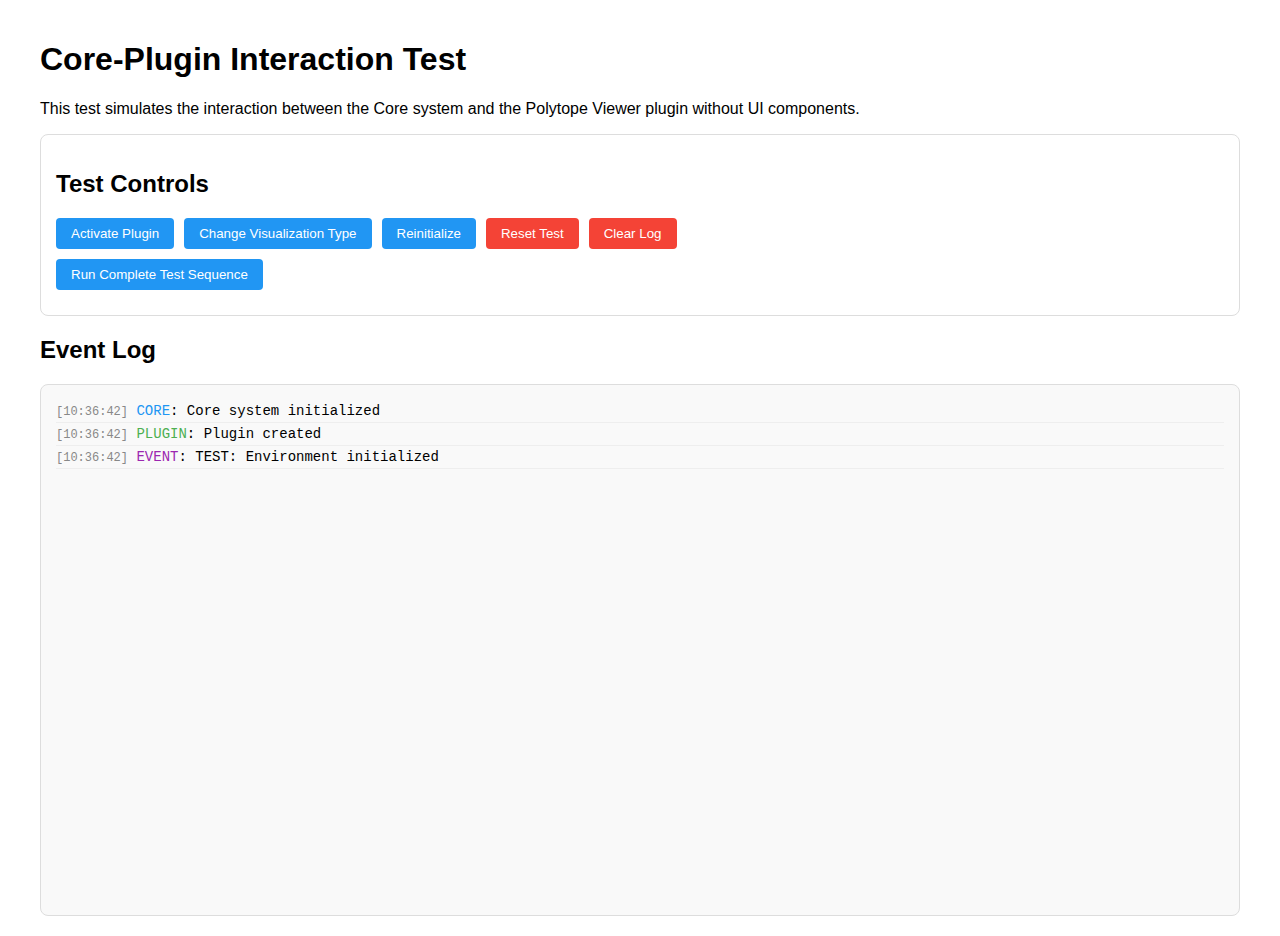
<file: testCore.html>
<!DOCTYPE html>
<html lang="en">
<head>
  <meta charset="UTF-8">
  <meta name="viewport" content="width=device-width, initial-scale=1.0">
  <title>Core-Plugin Interaction Test</title>
  <style>
    body {
      font-family: Arial, sans-serif;
      max-width: 1200px;
      margin: 0 auto;
      padding: 20px;
    }
    
    .controls {
      margin-bottom: 20px;
      padding: 15px;
      border: 1px solid #ddd;
      border-radius: 8px;
    }
    
    .control-group {
      display: flex;
      gap: 10px;
      margin-bottom: 10px;
    }
    
    button {
      padding: 8px 15px;
      background-color: #4CAF50;
      color: white;
      border: none;
      border-radius: 4px;
      cursor: pointer;
    }
    
    button:hover {
      background-color: #45a049;
    }
    
    .test-button {
      background-color: #2196F3;
    }
    
    .test-button:hover {
      background-color: #0b7dda;
    }
    
    .reset-button {
      background-color: #f44336;
    }
    
    .reset-button:hover {
      background-color: #d32f2f;
    }
    
    .log-container {
      padding: 15px;
      border: 1px solid #ddd;
      border-radius: 8px;
      background-color: #f9f9f9;
      height: 500px;
      overflow-y: auto;
    }
    
    .log-entry {
      margin: 0;
      padding: 3px 0;
      border-bottom: 1px solid #eee;
      font-family: monospace;
      font-size: 14px;
      white-space: pre-wrap;
    }
    
    .log-timestamp {
      color: #888;
      font-size: 12px;
    }
    
    .log-plugin {
      color: #4CAF50;
    }
    
    .log-core {
      color: #2196F3;
    }
    
    .log-event {
      color: #9C27B0;
    }
    
    .log-error {
      color: #f44336;
    }
    
    .log-warning {
      color: #ff9800;
    }
  </style>
</head>
<body>
  <h1>Core-Plugin Interaction Test</h1>
  <p>This test simulates the interaction between the Core system and the Polytope Viewer plugin without UI components.</p>
  
  <div class="controls">
    <h2>Test Controls</h2>
    <div class="control-group">
      <button id="activatePlugin" class="test-button">Activate Plugin</button>
      <button id="sendParameter" class="test-button">Change Visualization Type</button>
      <button id="reinitialize" class="test-button">Reinitialize</button>
      <button id="reset" class="reset-button">Reset Test</button>
      <button id="clearLog" class="reset-button">Clear Log</button>
    </div>
    <div class="control-group">
      <button id="testSequence" class="test-button">Run Complete Test Sequence</button>
    </div>
  </div>
  
  <h2>Event Log</h2>
  <div class="log-container" id="logContainer"></div>
  
  <script>
    // Simple event bus to simulate core events
    class EventBus {
      constructor() {
        this.listeners = {};
      }
      
      on(event, callback) {
        if (!this.listeners[event]) {
          this.listeners[event] = [];
        }
        this.listeners[event].push(callback);
        logEvent(`EventBus: Registered listener for "${event}"`);
      }
      
      emit(event, ...args) {
        logEvent(`EventBus: Emitting "${event}" event with args: ${JSON.stringify(args)}`);
        if (this.listeners[event]) {
          this.listeners[event].forEach(callback => callback(...args));
        }
      }
      
      off(event, callback) {
        if (this.listeners[event]) {
          this.listeners[event] = this.listeners[event].filter(cb => cb !== callback);
        }
      }
      
      removeAllListeners() {
        this.listeners = {};
      }
    }
    
    // Core system simulation
    class CoreSystem {
      constructor() {
        this.events = new EventBus();
        this.activePlugin = null;
        this.logPrefix = 'CORE';
        
        // Simulated UI Manager
        this.uiManager = {
          buildControlsFromSchema: (schema, values) => {
            this.log(`UIManager.buildControlsFromSchema called with schema: ${JSON.stringify(schema)}`);
            this.log(`UIManager.buildControlsFromSchema called with values: ${JSON.stringify(values)}`);
          },
          updateControls: (values) => {
            this.log(`UIManager.updateControls called with values: ${JSON.stringify(values)}`);
          }
        };
        
        this.log('Core system initialized');
      }
      
      log(message) {
        logMessage(this.logPrefix, message);
      }
      
      async activatePlugin(plugin) {
        this.log(`Activating plugin: ${plugin.constructor.name}`);
        
        try {
          // Store reference to previous plugin
          const previousPlugin = this.activePlugin;
          
          // Deactivate previous plugin if any
          if (previousPlugin) {
            this.log('Deactivating previous plugin');
            await previousPlugin.deactivate();
          }
          
          // Activate new plugin
          this.log('Calling plugin.activate()');
          const success = await plugin.activate();
          
          if (success) {
            this.activePlugin = plugin;
            this.log(`Plugin activated successfully: ${plugin.constructor.name}`);
            
            // Update UI with plugin's parameters
            this.log('Getting parameter schema from plugin');
            const paramSchema = plugin.getParameterSchema();
            
            this.log('Building UI controls from schema');
            this.uiManager.buildControlsFromSchema(paramSchema, plugin.parameters);
            
            return true;
          } else {
            this.log(`Failed to activate plugin: ${plugin.constructor.name}`);
            return false;
          }
        } catch (error) {
          this.log(`Error activating plugin: ${error.message}`);
          return false;
        }
      }
      
      handleParameterChange(parameterId, value) {
        this.log(`handleParameterChange called: ${parameterId} = ${value}`);
        
        if (!this.activePlugin) {
          this.log('No active plugin to handle parameter change');
          return;
        }
        
        try {
          this.log(`Calling plugin.onParameterChanged(${parameterId}, ${value})`);
          this.activePlugin.onParameterChanged(parameterId, value);
        } catch (error) {
          this.log(`Error handling parameter change: ${error.message}`);
        }
      }
      
      getActivePlugin() {
        return this.activePlugin;
      }
    }
    
    // Simulated visualization base class
    class Visualization {
      constructor(plugin) {
        this.plugin = plugin;
        this.logPrefix = 'VISUALIZATION';
      }
      
      log(message) {
        logMessage(this.logPrefix, message);
      }
      
      async initialize(parameters) {
        this.log(`initialize called with parameters: ${JSON.stringify(parameters)}`);
        return true;
      }
      
      update(parameters) {
        this.log(`update called with parameters: ${JSON.stringify(parameters)}`);
      }
      
      dispose() {
        this.log('dispose called');
      }
    }
    
    // Sample visualization classes
    class PlatonicVisualization extends Visualization {
      constructor(plugin) {
        super(plugin);
        this.logPrefix = 'PLATONIC_VIZ';
        this.log('created');
      }
    }
    
    class PermutahedronVisualization extends Visualization {
      constructor(plugin) {
        super(plugin);
        this.logPrefix = 'PERMUTAHEDRON_VIZ';
        this.log('created');
      }
    }
    
    class RootPolytopeVisualization extends Visualization {
      constructor(plugin) {
        super(plugin);
        this.logPrefix = 'ROOT_POLYTOPE_VIZ';
        this.log('created');
      }
    }
    
    // Simulated plugin
    class PolytopeViewerPlugin {
      constructor(core) {
        this.core = core;
        this.logPrefix = 'PLUGIN';
        
        // Initial parameters
        this.parameters = {
          visualizationType: 'platonic'
        };
        
        // Initialize visualizations
        this.visualizationTypes = [
          { id: 'platonic', name: 'Platonic Solids', class: PlatonicVisualization },
          { id: 'permutahedron', name: 'Permutahedron', class: PermutahedronVisualization },
          { id: 'root-polytope', name: 'Root Polytope', class: RootPolytopeVisualization }
        ];
        
        this.currentVisualization = null;
        
        this.log('Plugin created');
      }
      
      log(message) {
        logMessage(this.logPrefix, message);
      }
      
      async initialize() {
        this.log('initialize called');
        this.parameters.visualizationType = 'platonic';
        return true;
      }
      
      async activate() {
        this.log('activate called');
        await this._initializeDefaultVisualization();
        return true;
      }
      
      async deactivate() {
        this.log('deactivate called');
        
        if (this.currentVisualization) {
          this.log('Disposing current visualization');
          this.currentVisualization.dispose();
          this.currentVisualization = null;
        }
        
        return true;
      }
      
      async _initializeDefaultVisualization() {
        this.log('_initializeDefaultVisualization called');
        
        // Get the selected visualization type
        const selectedType = this.parameters.visualizationType || this.visualizationTypes[0].id;
        this.log(`Selected visualization type: ${selectedType}`);
        
        // Find the visualization info
        const vizInfo = this.visualizationTypes.find(vt => vt.id === selectedType);
        if (!vizInfo) {
          this.log(`ERROR: Visualization type ${selectedType} not found`);
          return false;
        }
        
        // Update parameter for consistency
        this.parameters.visualizationType = vizInfo.id;
        
        // Create and register visualization
        this.log(`Creating visualization: ${vizInfo.id}`);
        const visualization = new vizInfo.class(this);
        this.currentVisualization = visualization;
        
        // Initialize with current parameters
        this.log('Initializing visualization with parameters');
        await this.currentVisualization.initialize(this.parameters);
        
        return true;
      }
      
      getParameterSchema() {
        this.log('getParameterSchema called');
        
        // Log the current state
        this.log(`Current parameters: ${JSON.stringify(this.parameters)}`);
        
        // Use the current visualization type
        const currentType = this.parameters.visualizationType || this.visualizationTypes[0].id;
        this.log(`Current type in getParameterSchema: ${currentType}`);
        
        // Create visualization type selector options
        const visualizationTypeOptions = this.visualizationTypes.map(vt => ({
          value: vt.id,
          label: vt.name
        }));
        
        // Plugin parameter
        const pluginParam = {
          id: 'visualizationType',
          type: 'dropdown',
          label: 'Polytope Class',
          options: visualizationTypeOptions,
          default: currentType  // Default to current type
        };
        
        return {
          structural: [pluginParam],
          visual: []
        };
      }
      
      onParameterChanged(parameterId, value) {
        this.log(`onParameterChanged: ${parameterId} = ${value}`);
        this.log(`Current parameters before change: ${JSON.stringify(this.parameters)}`);
        
        // Store previous value for comparison
        const prevValue = this.parameters[parameterId];
        
        // Update parameter value
        this.parameters[parameterId] = value;
        this.log(`Parameters after update: ${JSON.stringify(this.parameters)}`);
        
        // Special handling for visualization type changes
        if (parameterId === 'visualizationType' && value !== prevValue) {
          this.log(`Visualization type changing from ${prevValue} to ${value}`);
          
          // Find visualization info
          const vizInfo = this.visualizationTypes.find(vt => vt.id === value);
          
          if (!vizInfo) {
            this.log(`ERROR: Visualization type ${value} not found`);
            return;
          }
          
          // Dispose current visualization
          if (this.currentVisualization) {
            this.log('Disposing current visualization');
            this.currentVisualization.dispose();
          }
          
          // Create and register new visualization
          this.log(`Creating new visualization: ${vizInfo.id}`);
          const visualization = new vizInfo.class(this);
          this.currentVisualization = visualization;
          
          // Initialize with current parameters
          this.log('Initializing new visualization with parameters');
          // Using a timeout to simulate async behavior
          setTimeout(() => {
            this.currentVisualization.initialize(this.parameters)
              .then(() => {
                this.log('Visualization initialized successfully');
                
                // Update UI with new parameter schema
                if (this.core && this.core.uiManager) {
                  this.log('Getting updated parameter schema');
                  const paramSchema = this.getParameterSchema();
                  
                  this.log('Building UI controls from updated schema');
                  this.core.uiManager.buildControlsFromSchema(paramSchema, this.parameters);
                  
                  // Also explicitly update controls with current values
                  this.log('Updating UI controls with current parameter values');
                  this.core.uiManager.updateControls(this.parameters);
                }
              })
              .catch(error => {
                this.log(`ERROR initializing visualization: ${error.message}`);
              });
          }, 50);
          
          return;
        }
        
        // Update visualization with the parameter change
        if (this.currentVisualization) {
          this.log('Updating visualization with parameter change');
          this.currentVisualization.update({ [parameterId]: value });
        }
      }
    }
    
    // Logging utilities
    function logMessage(prefix, message) {
      const logContainer = document.getElementById('logContainer');
      const timestamp = new Date().toISOString();
      
      const entry = document.createElement('p');
      entry.className = 'log-entry';
      
      // Determine log type for styling
      let prefixClass = '';
      if (prefix === 'CORE' || prefix === 'CORE-UI') {
        prefixClass = 'log-core';
      } else if (prefix === 'PLUGIN') {
        prefixClass = 'log-plugin';
      } else if (prefix === 'EVENT') {
        prefixClass = 'log-event';
      } else if (prefix.includes('ERROR')) {
        prefixClass = 'log-error';
      } else if (prefix.includes('WARNING')) {
        prefixClass = 'log-warning';
      }
      
      entry.innerHTML = `<span class="log-timestamp">[${timestamp.split('T')[1].split('.')[0]}]</span> <span class="${prefixClass}">${prefix}</span>: ${message}`;
      
      logContainer.appendChild(entry);
      logContainer.scrollTop = logContainer.scrollHeight;
      
      // Also log to console for easier debugging
      console.log(`[${prefix}] ${message}`);
    }
    
    function logEvent(message) {
      logMessage('EVENT', message);
    }
    
    // Test runner
    function runTest() {
      // Reset test environment
      resetTest();
      
      // Get references
      const core = window.testCore;
      const plugin = window.testPlugin;
      
      // Run test sequence
      setTimeout(() => {
        logEvent('TEST: Activating plugin');
        core.activatePlugin(plugin).then(() => {
          
          logEvent('TEST: Waiting 500ms before changing parameter');
          setTimeout(() => {
            logEvent('TEST: Changing visualization type to permutahedron');
            core.handleParameterChange('visualizationType', 'permutahedron');
            
            logEvent('TEST: Waiting 500ms before changing parameter again');
            setTimeout(() => {
              logEvent('TEST: Changing visualization type to root-polytope');
              core.handleParameterChange('visualizationType', 'root-polytope');
              
              logEvent('TEST: Test sequence complete');
            }, 500);
          }, 500);
        });
      }, 100);
    }
    
    // Set up test environment
    function setupTest() {
      const core = new CoreSystem();
      const plugin = new PolytopeViewerPlugin(core);
      
      // Store references for global access
      window.testCore = core;
      window.testPlugin = plugin;
      
      return { core, plugin };
    }
    
    // Reset test environment
    function resetTest() {
      // Clear log
      document.getElementById('logContainer').innerHTML = '';
      
      // Set up fresh test environment
      setupTest();
      
      logEvent('TEST: Environment reset');
    }
    
    // Initialize test
    document.addEventListener('DOMContentLoaded', () => {
      setupTest();
      
      // Add button event listeners
      document.getElementById('activatePlugin').addEventListener('click', () => {
        const { core, plugin } = window;
        core.activatePlugin(plugin);
      });
      
      document.getElementById('sendParameter').addEventListener('click', () => {
        const { core } = window;
        
        // Get active plugin parameters to determine next visualization type
        const activePlugin = core.getActivePlugin();
        if (!activePlugin) {
          logEvent('ERROR: No active plugin');
          return;
        }
        
        // Find the current visualization type
        const currentType = activePlugin.parameters.visualizationType;
        
        // Get next visualization type
        const visualizationTypes = activePlugin.visualizationTypes.map(vt => vt.id);
        const currentIndex = visualizationTypes.indexOf(currentType);
        const nextIndex = (currentIndex + 1) % visualizationTypes.length;
        const nextType = visualizationTypes[nextIndex];
        
        logEvent(`TEST: Changing visualization type from ${currentType} to ${nextType}`);
        core.handleParameterChange('visualizationType', nextType);
      });
      
      document.getElementById('reinitialize').addEventListener('click', () => {
        const { core, plugin } = window;
        
        if (core.activePlugin) {
          logEvent('TEST: Reinitializing active plugin');
          core.activePlugin.initialize().then(() => {
            // Get parameter schema and rebuild UI
            const paramSchema = core.activePlugin.getParameterSchema();
            core.uiManager.buildControlsFromSchema(paramSchema, core.activePlugin.parameters);
          });
        } else {
          logEvent('ERROR: No active plugin to reinitialize');
        }
      });
      
      document.getElementById('reset').addEventListener('click', resetTest);
      
      document.getElementById('clearLog').addEventListener('click', () => {
        document.getElementById('logContainer').innerHTML = '';
      });
      
      document.getElementById('testSequence').addEventListener('click', runTest);
      
      logEvent('TEST: Environment initialized');
    });
  </script>
</body>
</html>
</file>
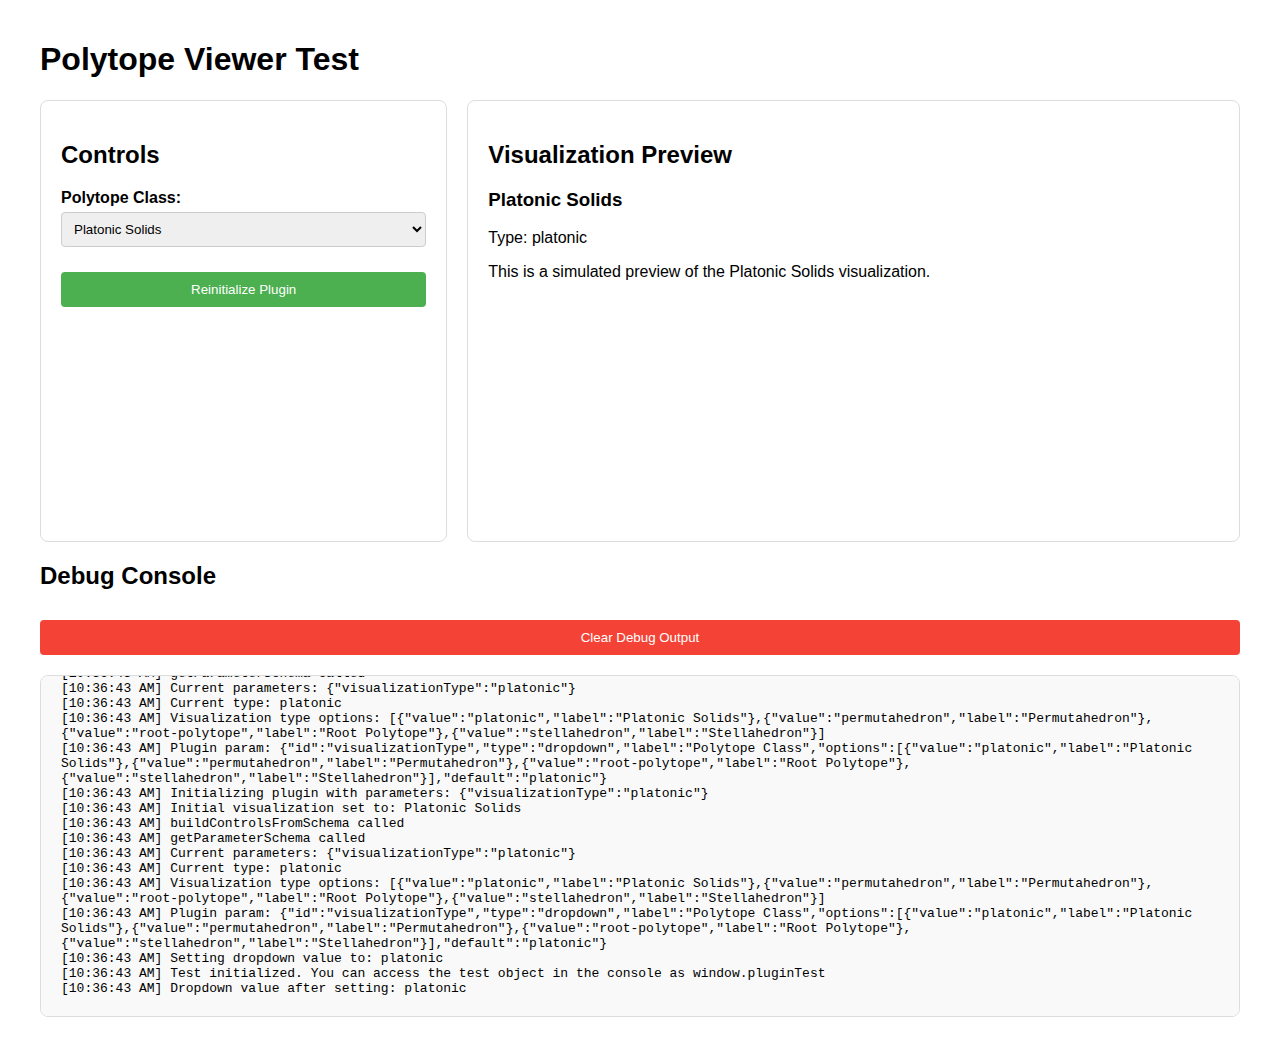
<file: testPolytope.html>
<!DOCTYPE html>
<html lang="en">
<head>
  <meta charset="UTF-8">
  <meta name="viewport" content="width=device-width, initial-scale=1.0">
  <title>Polytope Viewer Test</title>
  <style>
    body {
      font-family: Arial, sans-serif;
      max-width: 1200px;
      margin: 0 auto;
      padding: 20px;
    }
    
    .container {
      display: flex;
      gap: 20px;
    }
    
    .controls {
      flex: 1;
      padding: 20px;
      border: 1px solid #ddd;
      border-radius: 8px;
    }
    
    .visualization {
      flex: 2;
      padding: 20px;
      border: 1px solid #ddd;
      border-radius: 8px;
      min-height: 400px;
      position: relative;
    }
    
    .debug {
      margin-top: 20px;
      padding: 20px;
      border: 1px solid #ddd;
      border-radius: 8px;
      background-color: #f9f9f9;
      white-space: pre-wrap;
      font-family: monospace;
      max-height: 300px;
      overflow-y: auto;
    }
    
    .control {
      margin-bottom: 15px;
    }
    
    label {
      display: block;
      margin-bottom: 5px;
      font-weight: bold;
    }
    
    select, button {
      width: 100%;
      padding: 8px;
      border-radius: 4px;
      border: 1px solid #ccc;
    }
    
    button {
      background-color: #4CAF50;
      color: white;
      border: none;
      cursor: pointer;
      padding: 10px;
      margin-top: 10px;
    }
    
    button:hover {
      background-color: #45a049;
    }
    
    #debugClear {
      background-color: #f44336;
    }
    
    #debugClear:hover {
      background-color: #d32f2f;
    }
  </style>
</head>
<body>
  <h1>Polytope Viewer Test</h1>
  
  <div class="container">
    <div class="controls">
      <h2>Controls</h2>
      
      <div class="control">
        <label for="visualizationType">Polytope Class:</label>
        <select id="visualizationType">
          <!-- Will be populated dynamically -->
        </select>
      </div>
      
      <button id="reinitButton">Reinitialize Plugin</button>
    </div>
    
    <div class="visualization">
      <h2>Visualization Preview</h2>
      <div id="visualizationPreview">
        <p>Select a visualization type to preview</p>
      </div>
    </div>
  </div>
  
  <h2>Debug Console</h2>
  <button id="debugClear">Clear Debug Output</button>
  <div id="debugOutput" class="debug"></div>
  
  <script>
    // Debug logging function
    function log(message) {
      const debugOutput = document.getElementById('debugOutput');
      const timestamp = new Date().toLocaleTimeString();
      debugOutput.innerHTML += `[${timestamp}] ${message}\n`;
      debugOutput.scrollTop = debugOutput.scrollHeight;
    }
    
    // Simulate the plugin system
    class PluginTest {
      constructor() {
        this.parameters = {
          visualizationType: 'platonic' // Default visualization type
        };
        
        // Simulate visualization types
        this.visualizationTypes = [
          { id: 'platonic', name: 'Platonic Solids' },
          { id: 'permutahedron', name: 'Permutahedron' },
          { id: 'root-polytope', name: 'Root Polytope' },
          { id: 'stellahedron', name: 'Stellahedron' }
        ];
        
        // Keep track of current visualization
        this.currentVisualization = null;
        
        // Initialize UI
        this.initializeUI();
        
        // Call getParameterSchema to test it
        this.getParameterSchema();
        
        // Simulate initialization
        this.initializePlugin();
      }
      
      // Initialize the UI
      initializeUI() {
        // Populate visualization type dropdown
        const visualizationTypeSelect = document.getElementById('visualizationType');
        visualizationTypeSelect.innerHTML = '';
        
        this.visualizationTypes.forEach(vizType => {
          const option = document.createElement('option');
          option.value = vizType.id;
          option.textContent = vizType.name;
          visualizationTypeSelect.appendChild(option);
        });
        
        // Set initial value
        visualizationTypeSelect.value = this.parameters.visualizationType;
        
        // Add event listeners
        visualizationTypeSelect.addEventListener('change', (event) => {
          this.onParameterChanged('visualizationType', event.target.value);
        });
        
        // Reinitialize button
        document.getElementById('reinitButton').addEventListener('click', () => {
          this.initializePlugin();
        });
        
        // Clear debug button
        document.getElementById('debugClear').addEventListener('click', () => {
          document.getElementById('debugOutput').innerHTML = '';
        });
      }
      
      // Simulate getParameterSchema
      getParameterSchema() {
        log(`getParameterSchema called`);
        log(`Current parameters: ${JSON.stringify(this.parameters)}`);
        
        // Use the current visualization type
        const currentType = this.parameters.visualizationType || this.visualizationTypes[0].id;
        
        log(`Current type: ${currentType}`);
        
        // Create visualization type selector options
        const visualizationTypeOptions = this.visualizationTypes.map(vt => ({
          value: vt.id,
          label: vt.name
        }));
        
        log(`Visualization type options: ${JSON.stringify(visualizationTypeOptions)}`);
        
        // Plugin parameter - with current type as default
        const pluginParam = {
          id: 'visualizationType',
          type: 'dropdown',
          label: 'Polytope Class',
          options: visualizationTypeOptions,
          default: currentType  // Default set to current type
        };
        
        log(`Plugin param: ${JSON.stringify(pluginParam)}`);
        
        // In real code, we'd combine with other parameters and return
        // For test purposes, we'll just return this one parameter
        return {
          structural: [pluginParam],
          visual: []
        };
      }
      
      // Simulate onParameterChanged
      onParameterChanged(parameterId, value) {
        log(`onParameterChanged: ${parameterId} = ${value}`);
        log(`Previous value: ${this.parameters[parameterId]}`);
        
        // Store previous value for comparison
        const prevValue = this.parameters[parameterId];
        
        // Update parameter value
        this.parameters[parameterId] = value;
        
        // Special handling for visualization type changes
        if (parameterId === 'visualizationType' && value !== prevValue) {
          log(`Visualization type changing from ${prevValue} to ${value}`);
          
          // Find visualization info
          const vizInfo = this.visualizationTypes.find(vt => vt.id === value);
          
          if (!vizInfo) {
            log(`Error: Visualization type ${value} not found`);
            return;
          }
          
          // Simulate creating and activating visualization
          this.currentVisualization = vizInfo;
          
          // Update preview
          this.updateVisualizationPreview();
          
          // Get parameters after visualization change
          log(`Parameters after visualization change: ${JSON.stringify(this.parameters)}`);
          
          // Simulate building UI controls from schema
          this.buildControlsFromSchema();
          
          return;
        }
      }
      
      // Simulate building controls from schema
      buildControlsFromSchema() {
        log(`buildControlsFromSchema called`);
        
        // Get schema
        const schema = this.getParameterSchema();
        
        // In a real implementation, this would rebuild all controls
        // For this test, we'll just update the visualization type dropdown
        const visualizationTypeSelect = document.getElementById('visualizationType');
        
        // This mimics what happens in UIBuilder.createDropdown
        log(`Setting dropdown value to: ${this.parameters.visualizationType}`);
        visualizationTypeSelect.value = this.parameters.visualizationType;
        
        // Debug: Check if the value was set correctly
        setTimeout(() => {
          log(`Dropdown value after setting: ${visualizationTypeSelect.value}`);
          if (visualizationTypeSelect.value !== this.parameters.visualizationType) {
            log(`WARNING: Dropdown value doesn't match parameter value!`);
            log(`Dropdown options: ${Array.from(visualizationTypeSelect.options).map(o => o.value).join(', ')}`);
          }
        }, 10);
      }
      
      // Simulate initialization
      initializePlugin() {
        log(`Initializing plugin with parameters: ${JSON.stringify(this.parameters)}`);
        
        // Set current visualization based on parameters
        const vizInfo = this.visualizationTypes.find(vt => vt.id === this.parameters.visualizationType);
        if (vizInfo) {
          this.currentVisualization = vizInfo;
          log(`Initial visualization set to: ${vizInfo.name}`);
        } else {
          log(`Warning: Visualization type ${this.parameters.visualizationType} not found, using default`);
          this.currentVisualization = this.visualizationTypes[0];
          this.parameters.visualizationType = this.visualizationTypes[0].id;
        }
        
        // Update visualization preview
        this.updateVisualizationPreview();
        
        // Build controls from schema
        this.buildControlsFromSchema();
      }
      
      // Update visualization preview
      updateVisualizationPreview() {
        const preview = document.getElementById('visualizationPreview');
        
        if (this.currentVisualization) {
          // In a real implementation, this would render the visualization
          // For this test, we'll just show the name
          preview.innerHTML = `
            <h3>${this.currentVisualization.name}</h3>
            <p>Type: ${this.currentVisualization.id}</p>
            <p>This is a simulated preview of the ${this.currentVisualization.name} visualization.</p>
          `;
        } else {
          preview.innerHTML = `<p>No visualization selected</p>`;
        }
      }
    }
    
    // Initialize the test
    document.addEventListener('DOMContentLoaded', () => {
      const test = new PluginTest();
      
      // Store in window for console debugging
      window.pluginTest = test;
      log('Test initialized. You can access the test object in the console as window.pluginTest');
    });
  </script>
</body>
</html>
</file>
<file: src/ui/styles/base.css>
/* Base CSS file with color variables */
:root {
  /* Main theme colors */
  --background-color: #f5f5f5;
  --text-color: #333333;
  --accent-color: #1a73e8;
  
  /* Secondary colors */
  --background-secondary: #ffffff;
  --text-secondary: #666666;
  --border-color: #e0e0e0;
  
  /* UI component colors */
  --control-bg: #ffffff;
  --control-border: #cccccc;
  --control-active: #e8f0fe;
  --control-focus: #4285f4;
  
  /* State colors */
  --error-color: #d93025;
  --success-color: #0f9d58;
  --warning-color: #f29900;
  --info-color: #4285f4;
  
  /* Overlay colors */
  --overlay-bg: rgba(0, 0, 0, 0.7);
  --overlay-light: rgba(0, 0, 0, 0.3);
  --modal-bg: rgba(255, 255, 255, 0.95);
}

/* Plugin loading overlay styles */
#plugin-loading-overlay {
  position: fixed;
  top: 0;
  left: 0;
  width: 100%;
  height: 100%;
  background-color: var(--overlay-bg);
  display: flex;
  flex-direction: column;
  align-items: center;
  justify-content: center;
  z-index: 9999;
  opacity: 0;
  transition: opacity 0.3s ease;
}

@keyframes spin {
  0% { transform: rotate(0deg); }
  100% { transform: rotate(360deg); }
}
</file>
<file: src/ui/styles/desktop.css>
/* Desktop-specific styles with variables (min-width: 600px) */

/* Visualization selector (top right) */
.vis-selector-panel {
  position: fixed;
  top: 90px;
  right: 20px;
  width: 300px;
  background: var(--background-secondary);
  border-radius: 8px;
  box-shadow: 0 2px 10px var(--overlay-light);
  padding: 20px;
  font-family: sans-serif;
  z-index: 1000;
}

.vis-selector-panel h2 {
  margin-top: 0;
  margin-bottom: 15px;
  color: var(--text-color);
  font-size: 20px;
  border-bottom: 1px solid var(--border-color);
  padding-bottom: 5px;
}

/* === CONTROL PANELS === */
.control-panel {
  position: fixed;
  width: 300px;
  background: var(--background-secondary);
  border-radius: 8px;
  box-shadow: 0 2px 10px var(--overlay-light);
  padding: 20px;
  font-family: sans-serif;
  z-index: 1000;
  overflow-y: auto;
}

/* Visual panel (left side, below logo) */
#visual-panel {
  top: 90px;  /* Positioned below the logo */
  left: 20px;
  max-height: calc(40vh - 90px);
}

/* Export panel (left side, below visual panel) */
#export-panel {
  top: calc(40vh + 40px);  /* Positioned below visual panel */
  left: 20px;
  max-height: calc(30vh);
}

/* Structural panel (right side) */
#structural-panel {
  top: 90px;  /* Aligned with top */
  right: 20px;
  max-height: calc(100vh - 40px);
}

/* Debug panel (right bottom) */
#debug-panel {
  bottom: 20px;
  right: 20px;
  background-color: var(--warning-color);
  border: 1px solid var(--border-color);
}

#debug-panel h3 {
  color: var(--text-color);
}

#debug-log-display {
  background-color: var(--background-secondary);
  border: 1px solid var(--border-color);
  padding: 5px;
  font-size: 11px;
  max-height: 150px;
  overflow-y: auto;
  font-family: monospace;
  white-space: pre-wrap;
  margin-bottom: 10px;
}

/* Section headers */
.control-panel h3 {
  margin-top: 0;
  margin-bottom: 15px;
  color: var(--text-color);
  font-size: 16px;
  border-bottom: 1px solid var(--border-color);
  padding-bottom: 5px;
}

/* Controls */
.control-panel .control {
  margin-bottom: 15px;
}

.control-panel label {
  display: block;
  margin-bottom: 6px;
  font-weight: bold;
  color: var(--text-color);
}

.control-panel input[type="text"],
.control-panel input[type="color"],
.control-panel input[type="number"],
.control-panel select {
  width: 100%;
  padding: 8px;
  border: 1px solid var(--control-border);
  border-radius: 4px;
  background-color: var(--control-bg);
}

.control-panel input[type="range"] {
  width: 100%;
  margin-top: 8px;
}

.control-panel input[type="color"] {
  height: 40px;
  padding: 2px;
}

/* Checkbox control */
.control-panel .checkbox-container {
  display: flex;
  justify-content: space-between;
  align-items: center;
}

.control-panel .checkbox-container label {
  margin-bottom: 0;
  flex: 1;
}

.control-panel .checkbox-container input {
  flex: 0 0 auto;
  transform: scale(1.2);
  margin-left: 10px;
}

/* Buttons */
.control-panel button {
  width: 100%;
  padding: 10px;
  margin-top: 10px;
  background-color: var(--accent-color);
  border: none;
  border-radius: 4px;
  color: white;
  font-weight: bold;
  cursor: pointer;
  transition: background-color 0.2s, transform 0.1s;
}

.control-panel button:hover {
  background-color: var(--control-focus);
}

.control-panel button:active {
  background-color: var(--control-focus);
  transform: translateY(1px);
}

/* Vector input styling */
.control-panel .control div {
  display: flex;
  gap: 8px;
}

.control-panel .control div input {
  flex: 1;
}

.control-panel .control div button {
  flex: 0 0 auto;
  margin-top: 0;
  white-space: nowrap;
}

/* Plugin selector button styles */
.plugin-selector-button {
  position: fixed;
  top: 20px;
  left: 20px;
  width: 50px;
  height: 50px;
  background-color: var(--background-secondary);
  border-radius: 50%;
  box-shadow: 0 2px 10px var(--overlay-light);
  display: flex;
  align-items: center;
  justify-content: center;
  cursor: pointer;
  z-index: 1001;
  transition: transform 0.2s ease, background-color 0.2s ease;
}

.plugin-selector-button:hover {
  transform: scale(1.05);
  background-color: var(--control-active);
}

.plugin-selector-button:active {
  transform: scale(0.95);
}

.plugin-selector-button-icon {
  width: 30px;
  height: 30px;
  background-color: var(--accent-color);
  mask-image: url("data:image/svg+xml,%3Csvg xmlns='http://www.w3.org/2000/svg' viewBox='0 0 24 24'%3E%3Cpath d='M12 2C6.48 2 2 6.48 2 12s4.48 10 10 10 10-4.48 10-10S17.52 2 12 2zm0 18c-4.41 0-8-3.59-8-8s3.59-8 8-8 8 3.59 8 8-3.59 8-8 8z'/%3E%3Ccircle cx='12' cy='12' r='5'/%3E%3C/svg%3E");
  mask-size: cover;
  -webkit-mask-image: url("data:image/svg+xml,%3Csvg xmlns='http://www.w3.org/2000/svg' viewBox='0 0 24 24'%3E%3Cpath d='M12 2C6.48 2 2 6.48 2 12s4.48 10 10 10 10-4.48 10-10S17.52 2 12 2zm0 18c-4.41 0-8-3.59-8-8s3.59-8 8-8 8 3.59 8 8-3.59 8-8 8z'/%3E%3Ccircle cx='12' cy='12' r='5'/%3E%3C/svg%3E");
  -webkit-mask-size: cover;
}

.plugin-list {
  position: fixed;
  top: 80px;
  left: 20px;
  min-width: 250px;
  max-width: 350px;
  background: var(--background-secondary);
  border-radius: 8px;
  box-shadow: 0 4px 20px var(--overlay-light);
  overflow: hidden;
  z-index: 1002;
  transform-origin: top left;
  transition: transform 0.3s ease, opacity 0.3s ease;
}

.plugin-list.hidden {
  transform: translateY(-10px) scale(0.95);
  opacity: 0;
  pointer-events: none;
}

.plugin-list-header {
  padding: 15px 20px;
  background-color: var(--control-bg);
  border-bottom: 1px solid var(--border-color);
}

.plugin-list-title {
  margin: 0;
  color: var(--text-color);
  font-size: 16px;
  font-weight: 600;
}

.plugin-list-items {
  max-height: 60vh;
  overflow-y: auto;
}

.plugin-list-item {
  padding: 12px 20px;
  cursor: pointer;
  border-bottom: 1px solid var(--border-color);
  transition: background-color 0.2s ease;
}

.plugin-list-item:last-child {
  border-bottom: none;
}

.plugin-list-item:hover {
  background-color: var(--control-active);
}

.plugin-list-item.active {
  background-color: var(--control-active);
  color: var(--accent-color);
  font-weight: 500;
}

.plugin-list-item-title {
  font-size: 14px;
  margin: 0 0 4px 0;
}

.plugin-list-item-description {
  font-size: 12px;
  color: var(--text-secondary);
  margin: 0;
}

/* Fullscreen button */
.fullscreen-button {
  position: fixed;
  top: 20px;
  right: 20px;
  width: 40px;
  height: 40px;
  background-color: var(--overlay-light);
  border: none;
  border-radius: 4px;
  color: white;
  cursor: pointer;
  display: flex;
  align-items: center;
  justify-content: center;
  z-index: 1002;
  transition: background-color 0.2s, transform 0.1s;
}

.fullscreen-button:hover {
  background-color: var(--overlay-bg);
}

.fullscreen-button:active {
  transform: scale(0.95);
}

.fullscreen-icon {
  font-size: 20px;
}

/* Fullscreen mode */
body.fullscreen-mode .control-panel {
  display: none;
}

body.fullscreen-mode .plugin-selector-button {
  opacity: 0.4;
  transition: opacity 0.3s;
}

body.fullscreen-mode .plugin-selector-button:hover {
  opacity: 1;
}
</file>
<file: src/ui/styles/mobile.css>
/* styles/mobile.css */
/* Mobile-specific styles (max-width: 599px) */

body.mobile-device {
  margin: 0;
  overflow: hidden;
  font-family: 'Segoe UI', -apple-system, BlinkMacSystemFont, Roboto, Oxygen, Ubuntu, sans-serif;
  -webkit-tap-highlight-color: transparent;
  background-color: #f8f9fa;
}

/* === FLOATING HEADER === */
/* Title header */
.mobile-header-title {
  position: absolute;
  top: 0;
  left: 0;
  right: 0;
  background-color: rgba(26, 36, 51, 1);
  color: #fff;
  z-index: 1001;
  padding: 8px 12px;
  font-size: 12px;
  text-align: center;
  font-weight: 500;
  border-bottom: 1px solid rgba(255, 255, 255, 0.1);
}

/* Main header with controls */
.mobile-header {
  position: absolute;
  top: 30px; /* Leave room for title */
  left: 0;
  right: 0;
  background-color: rgba(26, 36, 51, 0.95);
  backdrop-filter: blur(6px);
  color: #fff;
  z-index: 1000;
  display: flex;
  flex-direction: column;
  padding: 10px 12px;
  gap: 10px;
  max-height: 35vh; /* Limit max height to prevent covering entire screen */
  overflow-y: auto;
  font-size: 13px;
}

/* === Shared styling for all control rows === */
.mobile-header .control {
  display: flex;
  flex-direction: row;             /* side-by-side */
  align-items: center;
  justify-content: space-between; /* adds spacing between label and input */
  gap: 10px;
  width: 100%;
}

/* === Label to the left === */
.mobile-header label {
  flex: 0 0 auto;
  font-size: 13px;
  font-weight: 500;
  color: #fff;
  margin: 0;
  white-space: nowrap;
}

/* === Input elements to the right === */
.mobile-header select,
.mobile-header input[type="text"],
.mobile-header input[type="color"],
.mobile-header input[type="number"],
.mobile-header input[type="range"] {
  flex: 1 1 auto;
  font-size: 13px;
  padding: 6px 8px;
  border-radius: 4px;
  border: 1px solid #ccc;
  background-color: #ffffff;
  color: #1a2433;
  height: 30px;
  width: 100%; /* Make inputs take full width */
}

/* Make sliders take up all available space */
.mobile-header input[type="range"] {
  width: 100%;
  max-width: 100%;
}

.mobile-header input[type="color"] {
  padding: 2px;
}

/* === Checkbox styling === */
.mobile-header .checkbox-container {
  display: flex;
  justify-content: space-between;
  align-items: center;
}

.mobile-header .checkbox-container input[type="checkbox"] {
  transform: scale(1.2);
}

/* === Button (e.g., Compute) === */
.mobile-header button {
  font-size: 13px;
  padding: 6px 10px;
  height: 32px;
  border-radius: 4px;
  background-color: #4285f4;
  color: white;
  border: none;
  cursor: pointer;
}

.mobile-header button:active {
  background-color: #3367d6;
}

/* === Vector input + compute button as vertical stack if needed === */
.mobile-header .control.vector-input {
  flex-direction: column;
  align-items: stretch;
}

.mobile-header .control.vector-input > div {
  display: flex;
  flex-direction: row;
  gap: 6px;
}

/* Vector row: input and button inline */
.mobile-header .control > div {
  display: flex;
  flex-direction: row;
  gap: 6px;
}

/* === FULLSCREEN CANVAS BELOW HEADER === */
body.mobile-device #viewer-canvas {
  position: absolute;
  top: 0;
  left: 0;
  right: 0;
  bottom: 0;
  width: 100%;
  height: 100vh;
  touch-action: pan-y pinch-zoom;
  z-index: 0;
}

/* === BUTTONS === */
/* Bottom control bar */
.mobile-control-bar {
  position: fixed;
  bottom: 20px;
  left: 0;
  right: 0;
  display: flex;
  justify-content: space-between;
  padding: 0 20px;
  z-index: 1000;
}

/* Plugin/logo button (bottom center) */
#mobile-plugin-button {
  width: 60px;
  height: 60px;
  border-radius: 50%;
  background-color: #1a2433;
  display: flex;
  align-items: center;
  justify-content: center;
  box-shadow: 0 3px 8px rgba(0,0,0,0.2);
  cursor: pointer;
  transition: background-color 0.2s, transform 0.2s;
}

#mobile-plugin-button:active {
  background-color: #0d141d;
  transform: scale(0.96);
}

#mobile-plugin-button-icon {
  width: 36px;
  height: 36px;
  background-color: #ffffff;
  mask-image: url("data:image/svg+xml,%3Csvg xmlns='http://www.w3.org/2000/svg' viewBox='0 0 24 24'%3E%3Cpath d='M12 2C6.48 2 2 6.48 2 12s4.48 10 10 10 10-4.48 10-10S17.52 2 12 2zm0 18c-4.41 0-8-3.59-8-8s3.59-8 8-8 8 3.59 8 8-3.59 8-8 8z'/%3E%3Ccircle cx='12' cy='12' r='5'/%3E%3C/svg%3E");
  mask-size: cover;
  -webkit-mask-image: url("data:image/svg+xml,%3Csvg xmlns='http://www.w3.org/2000/svg' viewBox='0 0 24 24'%3E%3Cpath d='M12 2C6.48 2 2 6.48 2 12s4.48 10 10 10 10-4.48 10-10S17.52 2 12 2zm0 18c-4.41 0-8-3.59-8-8s3.59-8 8-8 8 3.59 8 8-3.59 8-8 8z'/%3E%3Ccircle cx='12' cy='12' r='5'/%3E%3C/svg%3E");
  -webkit-mask-size: cover;
}

/* Options button and export button */
#mobile-options-button,
#mobile-export-button {
  padding: 12px 24px;
  background-color: #1a2433;
  color: #fff;
  border: none;
  border-radius: 24px;
  font-size: 15px;
  font-weight: 500;
  cursor: pointer;
  box-shadow: 0 3px 8px rgba(0,0,0,0.2);
  transition: background-color 0.2s, transform 0.2s;
}

#mobile-options-button:active,
#mobile-export-button:active {
  background-color: #0d141d;
  transform: scale(0.96);
}

/* === SLIDING OPTIONS MENUS === */
.mobile-options-menu {
  position: fixed;
  bottom: 70px;
  background: #e0e3e9;
  border-radius: 10px;
  box-shadow: 0 4px 20px rgba(0,0,0,0.15);
  padding: 14px 16px;
  z-index: 1000;
  max-height: 60vh;
  overflow-y: auto;
  transform-origin: bottom center;
  transition: transform 0.3s ease, opacity 0.3s ease;
  font-size: 13px;
}

/* Position the visual menu */
#mobile-visual-menu {
  left: 20px;
  right: auto;
  width: 280px;
}

/* Position the export menu */
#mobile-export-menu {
  left: auto;
  right: 20px;
  width: 200px;
}

/* Position the plugin menu */
#mobile-plugin-menu {
  left: 50%;
  transform: translateX(-50%);
  width: 80%;
  max-width: 320px;
}

.mobile-options-menu.hidden {
  transform: translateY(20px);
  opacity: 0;
  pointer-events: none;
}

/* Special case for plugin menu */
#mobile-plugin-menu.hidden {
  transform: translate(-50%, 20px);
  opacity: 0;
  pointer-events: none;
}

.mobile-options-menu .control {
  margin-bottom: 14px;
}

.mobile-options-menu .checkbox-container {
  display: flex;
  justify-content: space-between;
  align-items: center;
}

.mobile-options-menu label {
  font-weight: 500;
  font-size: 13px;
  margin-bottom: 4px;
  color: #1a2433;
}

.mobile-options-menu input[type="range"] {
  width: 100%;
  height: 32px;
  background-color: transparent;
  padding: 0;
}

/* Slider styling */
.mobile-options-menu input[type="range"]::-webkit-slider-runnable-track {
  height: 6px;
  background: #bec4cf;
  border-radius: 3px;
}

.mobile-options-menu input[type="range"]::-webkit-slider-thumb {
  height: 18px;
  width: 18px;
  margin-top: -6px;
  background: #4285f4;
  border-radius: 50%;
  border: none;
}

/* Compact select box */
.mobile-options-menu select,
.mobile-options-menu input[type="color"],
.mobile-options-menu input[type="number"] {
  width: 100%;
  padding: 6px 8px;
  font-size: 13px;
  border-radius: 4px;
  border: 1px solid #ccc;
  background-color: #fff;
  color: #1a2433;
}

.mobile-options-menu input[type="color"] {
  height: 40px;
  padding: 2px;
}

/* Buttons */
.mobile-options-menu button {
  padding: 10px 12px;
  font-size: 13px;
  border-radius: 4px;
  background-color: #1a2433;
  color: white;
  border: none;
  cursor: pointer;
  transition: background-color 0.2s, transform 0.1s;
}

.mobile-options-menu button:active {
  background-color: #0d141d;
  transform: scale(0.98);
}

.export-buttons {
  display: flex;
  flex-direction: column;
  gap: 8px;
}

.export-buttons button {
  width: 100%;
  font-size: 13px;
  padding: 10px;
}

/* Menu header */
.mobile-options-menu h3 {
  margin: 0 0 10px 0;
  padding-bottom: 8px;
  border-bottom: 1px solid rgba(0,0,0,0.1);
  font-size: 16px;
  color: #1a2433;
}

/* Plugin list styling */
.plugin-list-item {
  padding: 12px 16px;
  border-bottom: 1px solid rgba(0,0,0,0.05);
  cursor: pointer;
}

.plugin-list-item:last-child {
  border-bottom: none;
}

.plugin-list-item.active {
  background-color: rgba(26, 115, 232, 0.1);
}

.plugin-list-item-title {
  font-weight: 500;
  font-size: 14px;
  margin: 0 0 4px 0;
}

.plugin-list-item-description {
  font-size: 12px;
  color: #555;
  margin: 0;
}
</file>
<file: src/ui/styles/loading.css>
/* Loading screen styles */
#loading-screen {
  position: fixed;
  top: 0;
  left: 0;
  width: 100%;
  height: 100%;
  background-color: #f5f5f5;
  display: flex;
  flex-direction: column;
  align-items: center;
  justify-content: center;
  z-index: 9999;
  transition: opacity 0.5s ease;
}

.loading-title {
  color: #1a73e8;
  margin-bottom: 20px;
  font-family: -apple-system, BlinkMacSystemFont, 'Segoe UI', Roboto, Oxygen, Ubuntu, Cantarell, 'Open Sans', 'Helvetica Neue', sans-serif;
  font-size: 24px;
}

.spinner {
  border: 5px solid #f3f3f3;
  border-top: 5px solid #1a73e8;
  border-radius: 50%;
  width: 50px;
  height: 50px;
  animation: spin 1s linear infinite;
}

.loading-text {
  margin-top: 20px;
  color: #666;
  font-family: -apple-system, BlinkMacSystemFont, 'Segoe UI', Roboto, Oxygen, Ubuntu, Cantarell, 'Open Sans', 'Helvetica Neue', sans-serif;
}

@keyframes spin {
  0% { transform: rotate(0deg); }
  100% { transform: rotate(360deg); }
}
</file>
